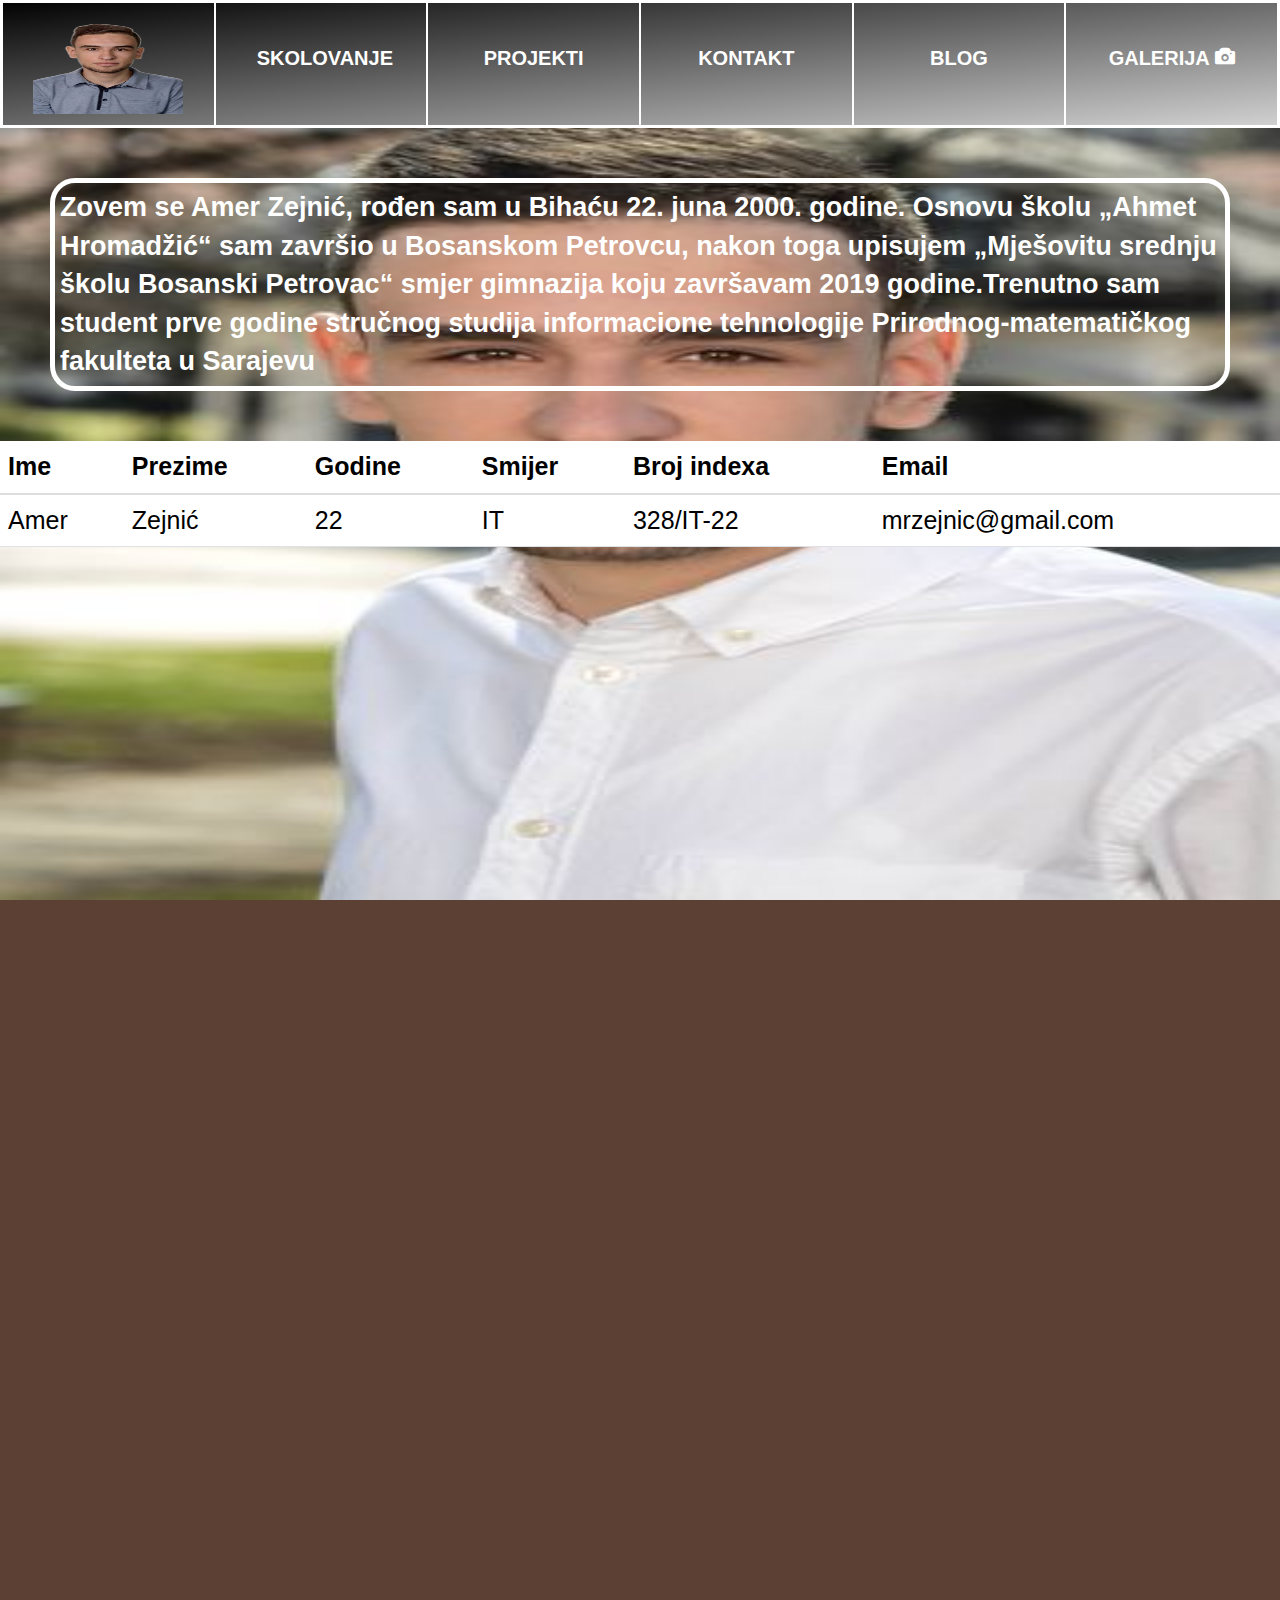
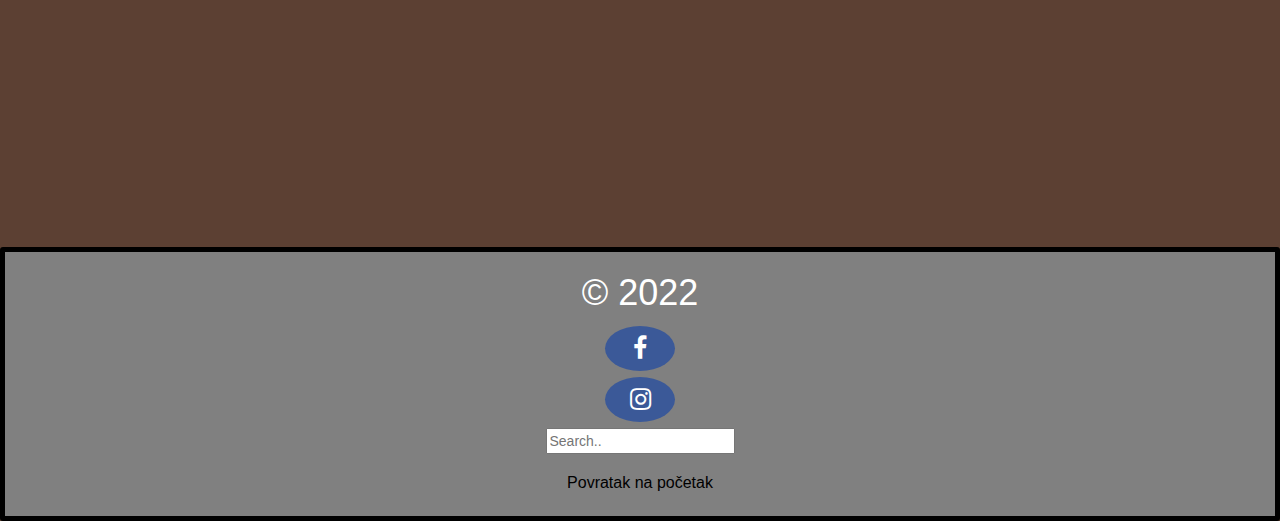
<file: portofolio1/biografija.html>
<!DOCTYPE html>
<html>
<head>
  <meta charset="utf-8">
  <meta name="viewport" content="width=device-width, initial-scale=1">
  <title>Amer Zejnić</title>
<link href="https://cdn.jsdelivr.net/npm/bootstrap@5.2.3/dist/css/bootstrap.min.css" rel="stylesheet">
  <script src="https://cdn.jsdelivr.net/npm/bootstrap@5.2.3/dist/js/bootstrap.bundle.min.js"></script>
   <link rel="stylesheet" href="https://cdnjs.cloudflare.com/ajax/libs/font-awesome/4.7.0/css/font-awesome.min.css">
   <link rel="stylesheet" href="https://maxcdn.bootstrapcdn.com/bootstrap/3.4.0/css/bootstrap.min.css">
   
    
<link rel="stylesheet" type="text/css" href="style1.css">
  <link rel="icon" href="logo.png">
</head>
<header id="pv">
  <div class="container-fluid mt-0 navig">
  <div class="row">
    <div class="col-sm-2 p-3 prvi ">
       <a href="index1.html"><img src="amerbz.png" alt="Amer Zejnic"style="width:150px;" height="100px"></a>
    </div>

    <div class="col-sm-2 p-3 drugi ">
    <a href="skolovanje.html"><p><b>SKOLOVANJE</b></p></a>
    </div>

    <div class="col-sm-2 p-3  treci">
<a href="projekti.html"><p><b>PROJEKTI</b></p></a>
    </div>

    <div class="col-sm-2 p-3 cetvrti ">
<a href="kontakt.html"><p><b>KONTAKT</b></p></a>
    </div>

    <div class="col-sm-2 p-3 peti ">
<a href="blog.html"><p><b>BLOG</b></p></a>
    </div>

    <div class="col-sm-2 p-3 sesti ">
<a href="galerija.html"><p><b>GALERIJA  <span class="glyphicon glyphicon-camera"></span></b></p></a>
    </div>
  </div>
</div>
</header>
<body class="biografija">
<div class=" sadrzaj">
  Zovem se Amer Zejnić, rođen sam u Bihaću 22. juna 2000. godine. Osnovu školu „Ahmet Hromadžić“ sam završio u Bosanskom Petrovcu, nakon toga upisujem „Mješovitu srednju školu Bosanski Petrovac“ smjer gimnazija koju završavam 2019 godine.Trenutno sam student prve godine stručnog studija informacione tehnologije Prirodnog-matematičkog fakulteta u Sarajevu
</div>
<div class="table-responsive">          
  <table class="table">
    <thead>
      <tr>
        <th>Ime</th>
        <th>Prezime</th>
        <th>Godine</th>
        <th>Smijer</th>
        <th>Broj indexa</th>
        <th>Email</th>
      </tr>
    </thead>
    <tbody>
      <tr>
        <td>Amer</td>
        <td>Zejnić</td>
        <td>22</td>
        <td>IT</td>
        <td>328/IT-22</td>
        <td>mrzejnic@gmail.com</td>
      </tr>
    </tbody>
  </table>
  </div>




<footer class="biofoooter">
  <p><h1>&copy 2022</h1></p>
<div class="row-sm-2"><a href="https://www.facebook.com/amer.zejnic" class="fa fa-facebook"></a></div>
<div class="row-sm-2"><a href="https://www.instagram.com/zejnic_amer" class="fa fa-instagram"></a></div>
<div class="row-sm-2"><input type="text" placeholder="Search.."></div>
<button class="btn success"> <p> <a href="#pv">Povratak na početak</a></p></button> 
</footer>



</body>
</html>
</file>
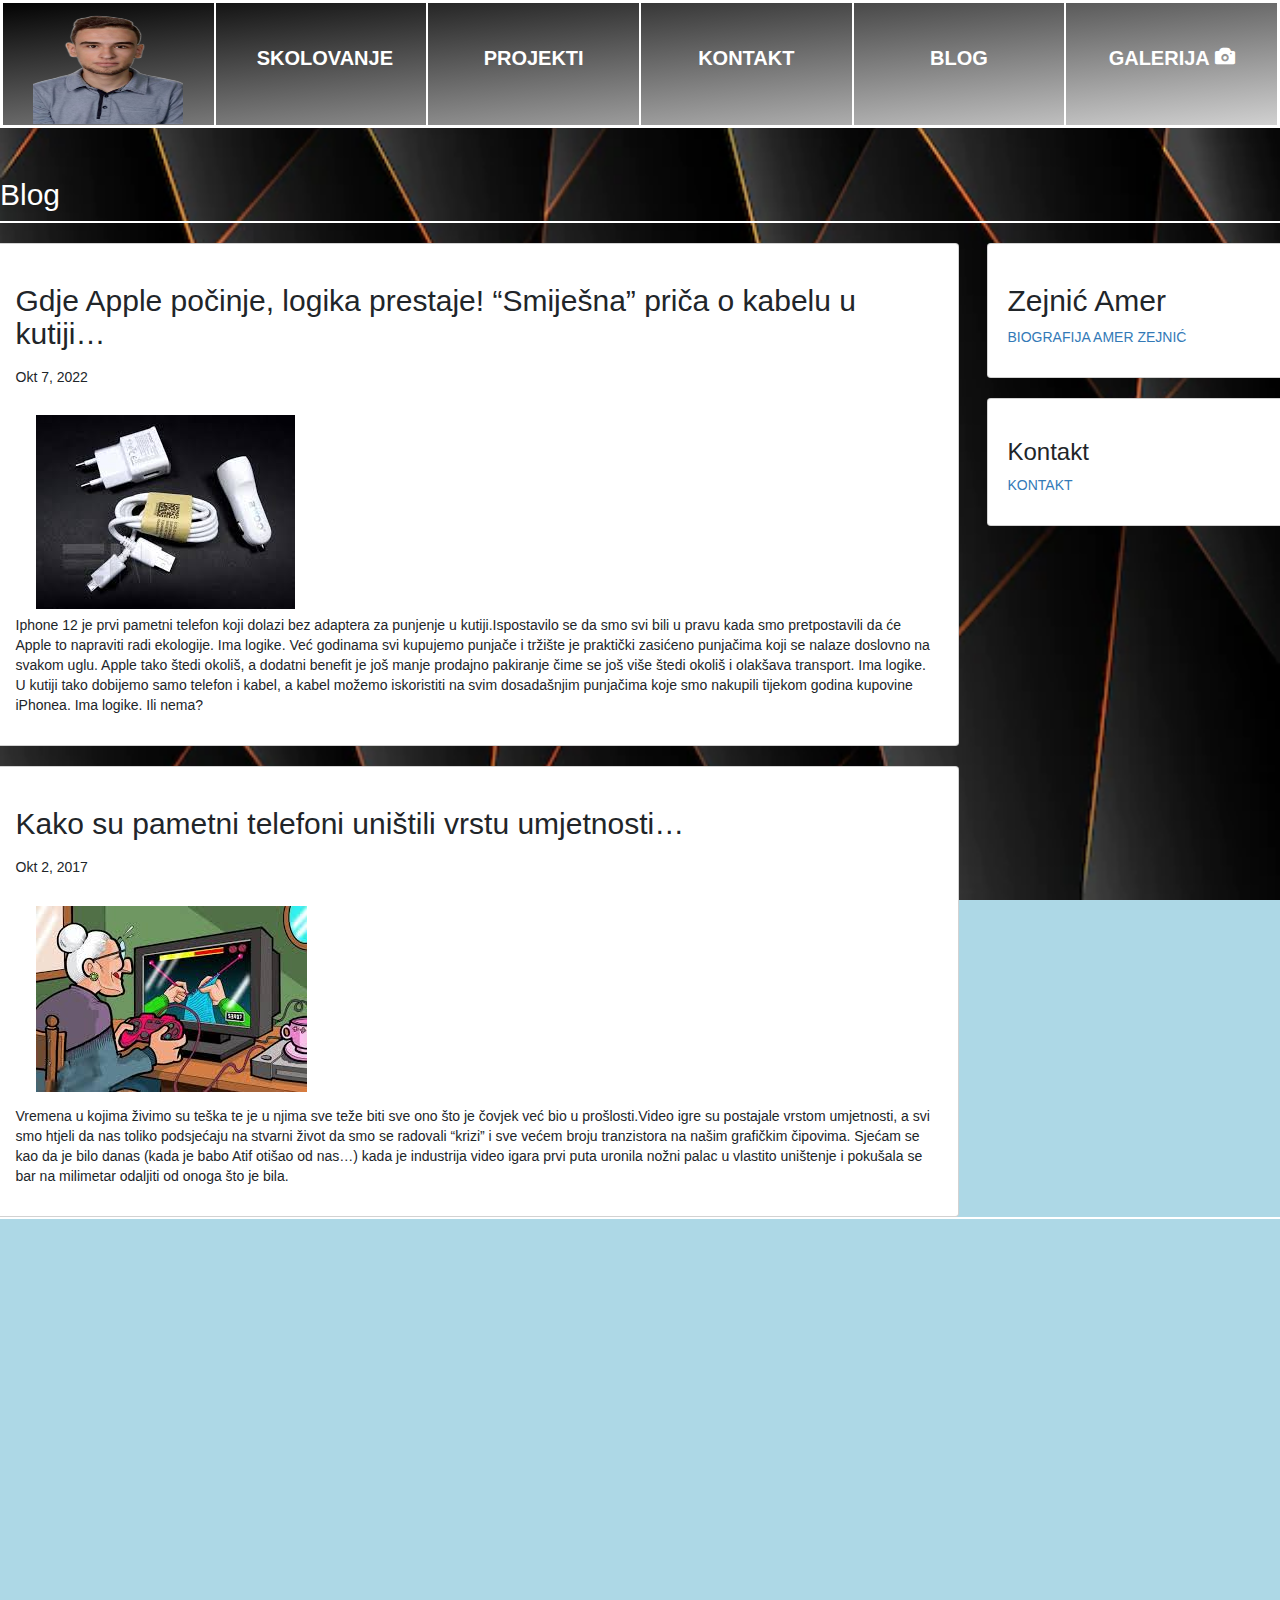
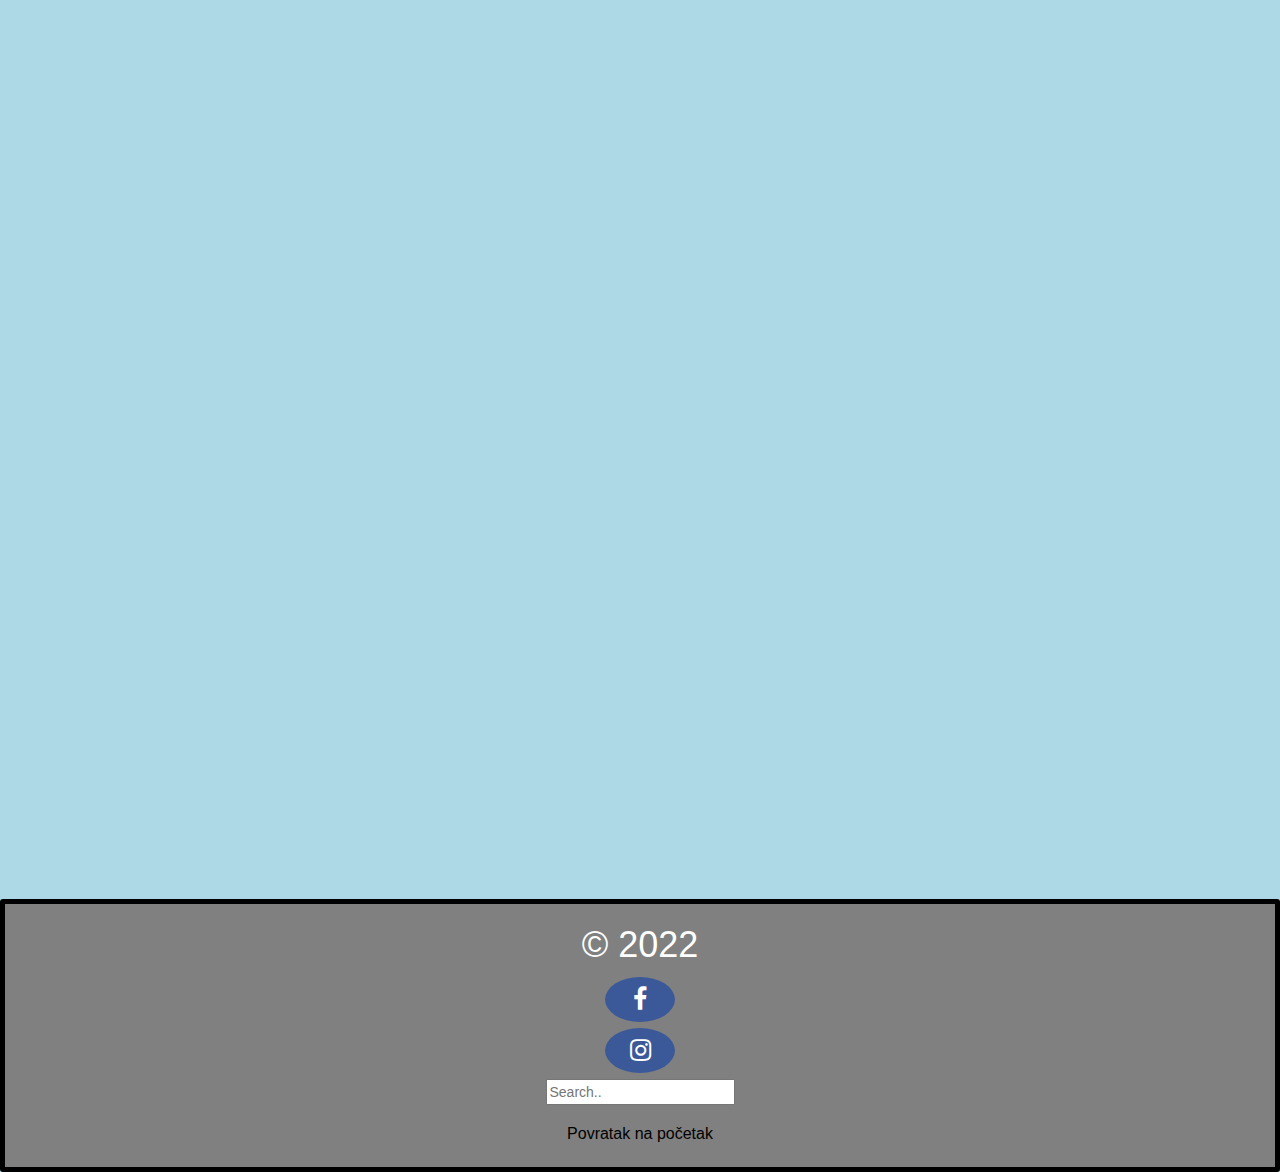
<file: portofolio1/blog.html>
<!DOCTYPE html>
<html>
<head>
	<meta charset="utf-8">
	<meta name="viewport" content="width=device-width, initial-scale=1">
	<title>Amer Zejnić</title>
<link href="https://cdn.jsdelivr.net/npm/bootstrap@5.2.3/dist/css/bootstrap.min.css" rel="stylesheet">
  <script src="https://cdn.jsdelivr.net/npm/bootstrap@5.2.3/dist/js/bootstrap.bundle.min.js"></script>
   <link rel="stylesheet" href="https://cdnjs.cloudflare.com/ajax/libs/font-awesome/4.7.0/css/font-awesome.min.css">
   <link rel="stylesheet" href="https://maxcdn.bootstrapcdn.com/bootstrap/3.4.0/css/bootstrap.min.css">
   
    
<link rel="stylesheet" type="text/css" href="style1.css">
	<link rel="icon" href="logo.png">
</head>
<header id="pv">
	<div class="container-fluid mt-0 navig">
  <div class="row">
    <div class="col-sm-2  prvi ">
    	 <a href="index1.html"><img src="amerbz.png" alt="Amer Zejnic"style="width:150px;" height="120px" ></a>
    </div>

    <div class="col-sm-2 p-3 drugi ">
    <a href="skolovanje.html"><p><b>SKOLOVANJE</b></p></a>
    </div>

    <div class="col-sm-2 p-3  treci">
<a href="projekti.html"><p><b>PROJEKTI</b></p></a>
    </div>

    <div class="col-sm-2 p-3 cetvrti ">
<a href="kontakt.html"><p><b>KONTAKT</b></p></a>
    </div>

    <div class="col-sm-2 p-3 peti ">
<a href="blog.html"><p><b>BLOG</b></p></a>
    </div>

    <div class="col-sm-2 p-3 sesti ">
<a href="galerija.html"><p><b>GALERIJA  <span class="glyphicon glyphicon-camera"></span></b></p></a>
    </div>
  </div>
</div>
</header>
<body class="pozadina">
    
<div class="header naslova">
  <h2>Blog </h2>
</div>

<div class="row">
  <div class="leftcolumn">
    <div class="card">
      <h2>Gdje Apple počinje, logika prestaje! “Smiješna” priča o kabelu u kutiji…</h2>
      <h5> Okt 7, 2022</h5>
      <div class="fakeimg" style="height:200px;"><img src="punjac.jpg"></div>
      
      <p>Iphone 12 je prvi pametni telefon koji dolazi bez adaptera za punjenje u kutiji.Ispostavilo se da smo svi bili u pravu kada smo pretpostavili da će Apple to napraviti radi ekologije. Ima logike. Već godinama svi kupujemo punjače i tržište je praktički zasićeno punjačima koji se nalaze doslovno na svakom uglu. Apple tako štedi okoliš, a dodatni benefit je još manje prodajno pakiranje čime se još više štedi okoliš i olakšava transport. Ima logike.
U kutiji tako dobijemo samo telefon i kabel, a kabel možemo iskoristiti na svim dosadašnjim punjačima koje smo nakupili tijekom godina kupovine iPhonea. Ima logike. Ili nema? </p>
    </div>
    <div class="card">
      <h2>Kako su pametni telefoni uništili vrstu umjetnosti…</h2>
      <h5> Okt 2, 2017</h5>
      <div class="fakeimg" style="height:200px;"><img src="drslika.jpg"></div>
      <p>Vremena u kojima živimo su teška te je u njima sve teže biti sve ono što je čovjek već bio u prošlosti.Video igre su postajale vrstom umjetnosti, a svi smo htjeli da nas toliko podsjećaju na stvarni život da smo se radovali “krizi” i sve većem broju tranzistora na našim grafičkim čipovima. Sjećam se kao da je bilo danas (kada je babo Atif otišao od nas…) kada je industrija video igara prvi puta uronila nožni palac u vlastito uništenje i pokušala se bar na milimetar odaljiti od onoga što je bila.</p>
    </div>
  </div>
   <article class="rightcolumn">
    <div class="card">
      <h2>Zejnić Amer</h2>
      <a href="biografija.html"><p  >BIOGRAFIJA AMER ZEJNIĆ</p></a>
    </div>
   
    <div class="card">
      <h3>Kontakt</h3>
       <a href="kontakt.html"><p  >KONTAKT</p></a>
    </div>
  </div>
</article>








<footer class="biofoooter">
  <p><h1>&copy 2022</h1></p>
<div class="row-sm-2"><a href="https://www.facebook.com/amer.zejnic" class="fa fa-facebook"></a></div>
<div class="row-sm-2"><a href="https://www.instagram.com/zejnic_amer" class="fa fa-instagram"></a></div>
<div class="row-sm-2"><input type="text" placeholder="Search.."></div>
<button class="btn success"> <p> <a href="#pv">Povratak na početak</a></p></button> 
</footer>



</body>
</html>
</file>
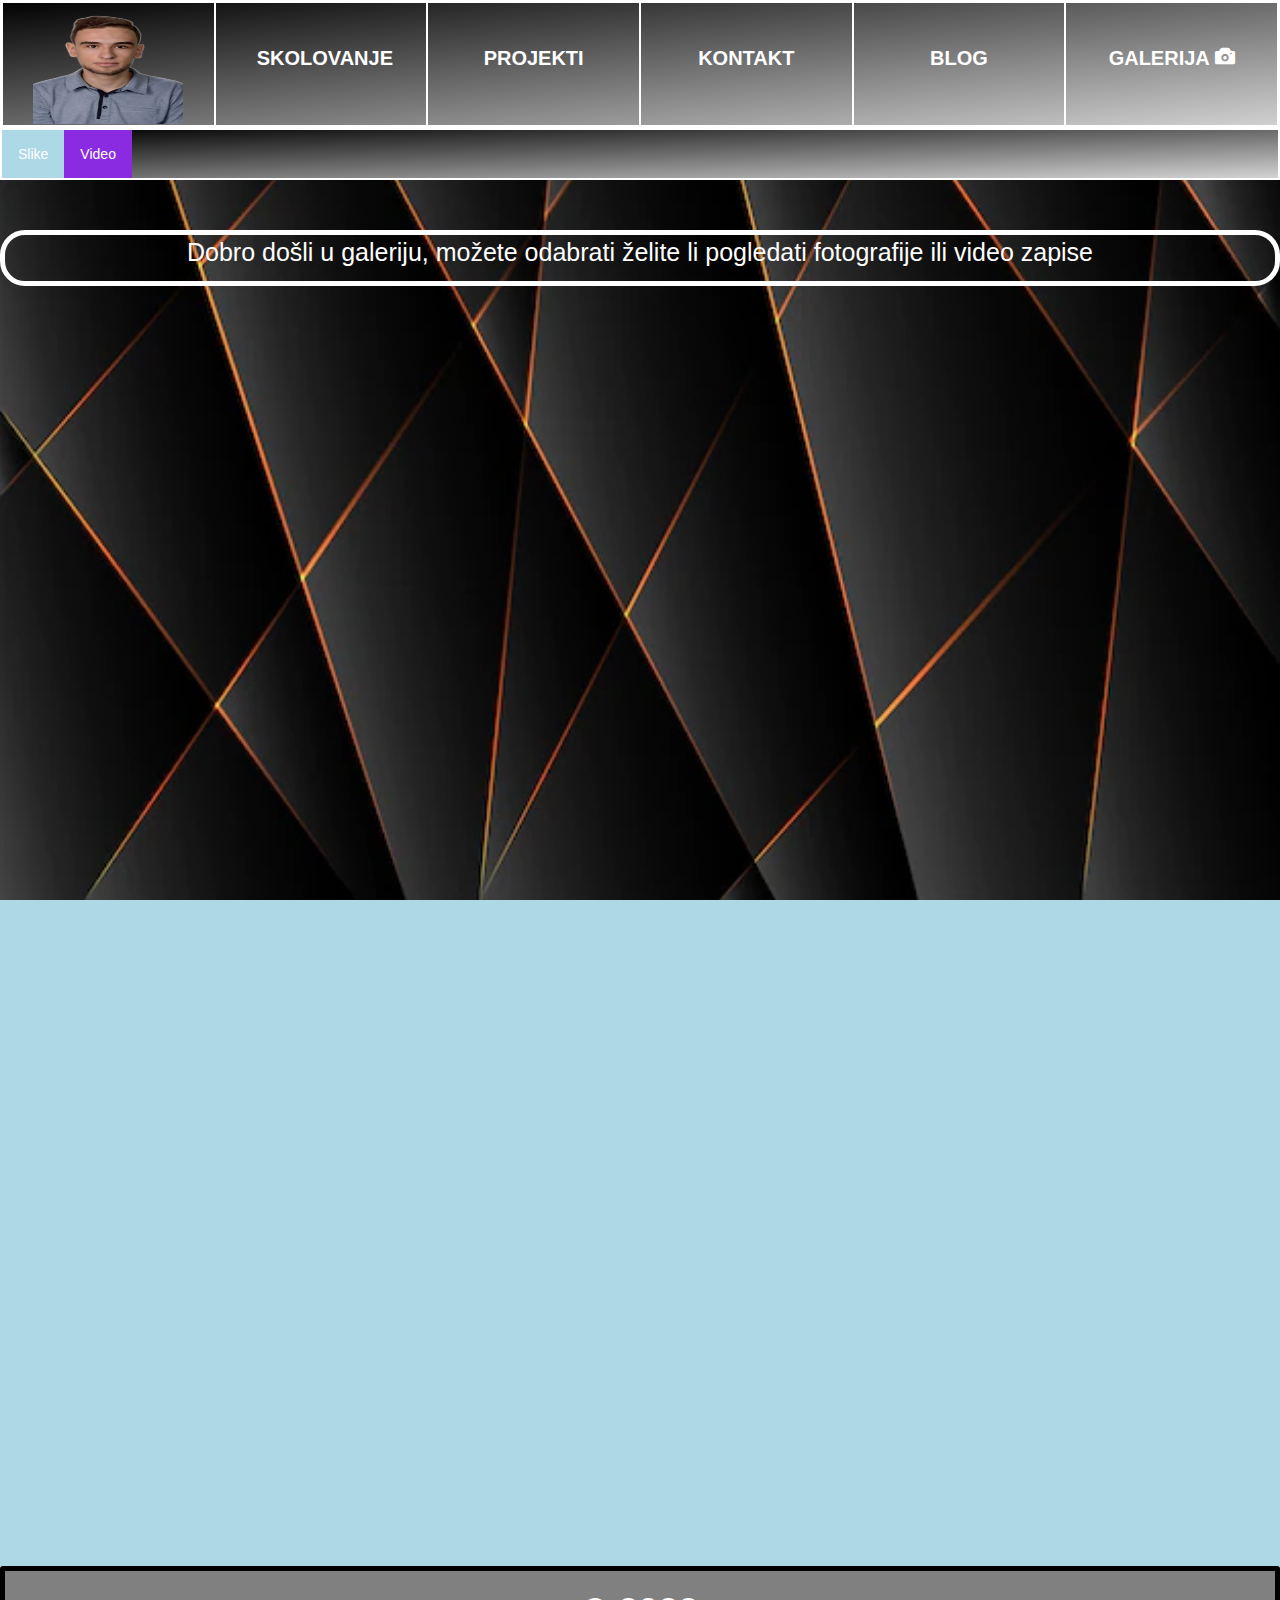
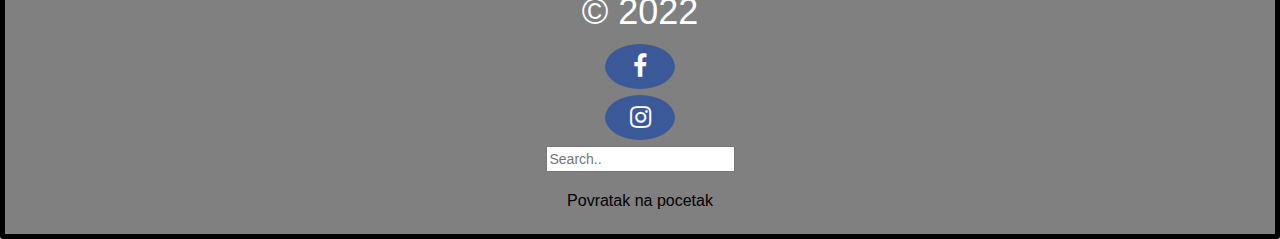
<file: portofolio1/galerija.html>
<!DOCTYPE html>
<html>
<head>
	<meta charset="utf-8">
	<meta name="viewport" content="width=device-width, initial-scale=1">
	<title>Amer Zejnić</title>
<link href="https://cdn.jsdelivr.net/npm/bootstrap@5.2.3/dist/css/bootstrap.min.css" rel="stylesheet">
  <script src="https://cdn.jsdelivr.net/npm/bootstrap@5.2.3/dist/js/bootstrap.bundle.min.js"></script>
   <link rel="stylesheet" href="https://cdnjs.cloudflare.com/ajax/libs/font-awesome/4.7.0/css/font-awesome.min.css">
   <link rel="stylesheet" href="https://maxcdn.bootstrapcdn.com/bootstrap/3.4.0/css/bootstrap.min.css">
   
    
<link rel="stylesheet" type="text/css" href="style2.css">
	<link rel="icon" href="logo.png">
</head>
<header id="pv">
	<div class="container-fluid mt-0 navig">
  <div class="row">
    <div class="col-sm-2  prvi ">
    	 <a href="index1.html"><img src="amerbz.png" alt="Amer Zejnic"style="width:150px;" height="120px" ></a>
    </div>

    <div class="col-sm-2 p-3 drugi ">
    <a href="skolovanje.html"><p><b>SKOLOVANJE</b></p></a>
    </div>

    <div class="col-sm-2 p-3  treci">
<a href="projekti.html"><p><b>PROJEKTI</b></p></a>
    </div>

    <div class="col-sm-2 p-3 cetvrti ">
<a href="kontakt.html"><p><b>KONTAKT</b></p></a>
    </div>

    <div class="col-sm-2 p-3 peti ">
<a href="blog.html"><p><b>BLOG</b></p></a>
    </div>

    <div class="col-sm-2 p-3 sesti ">
<a href="galerija.html"><p><b>GALERIJA  <span class="glyphicon glyphicon-camera"></span></b></p></a>
    </div>
  </div>
</div>
</header>
<body class="pozadina">
    

<ul>
  <li><a class="active" href="slike.html">Slike</a></li>
  <li><a class="activee"   href="video.html">Video</a></li>
 
</ul>


<div class=" tema2">
    

<p>Dobro došli u galeriju, možete odabrati želite li pogledati fotografije ili video zapise</p>

 
 

</div>







<footer class="biofoooter">
  <p><h1>&copy 2022</h1></p>
<div class="row-sm-2"><a href="https://www.facebook.com/amer.zejnic" class="fa fa-facebook"></a></div>
<div class="row-sm-2"><a href="https://www.instagram.com/zejnic_amer" class="fa fa-instagram"></a></div>
<div class="row-sm-2"><input type="text" placeholder="Search.."></div>
<button class="btn success"> <p> <a href="#pv">Povratak na pocetak</a></p></button>    

 </div>
</footer>



</body>
</html>
</file>
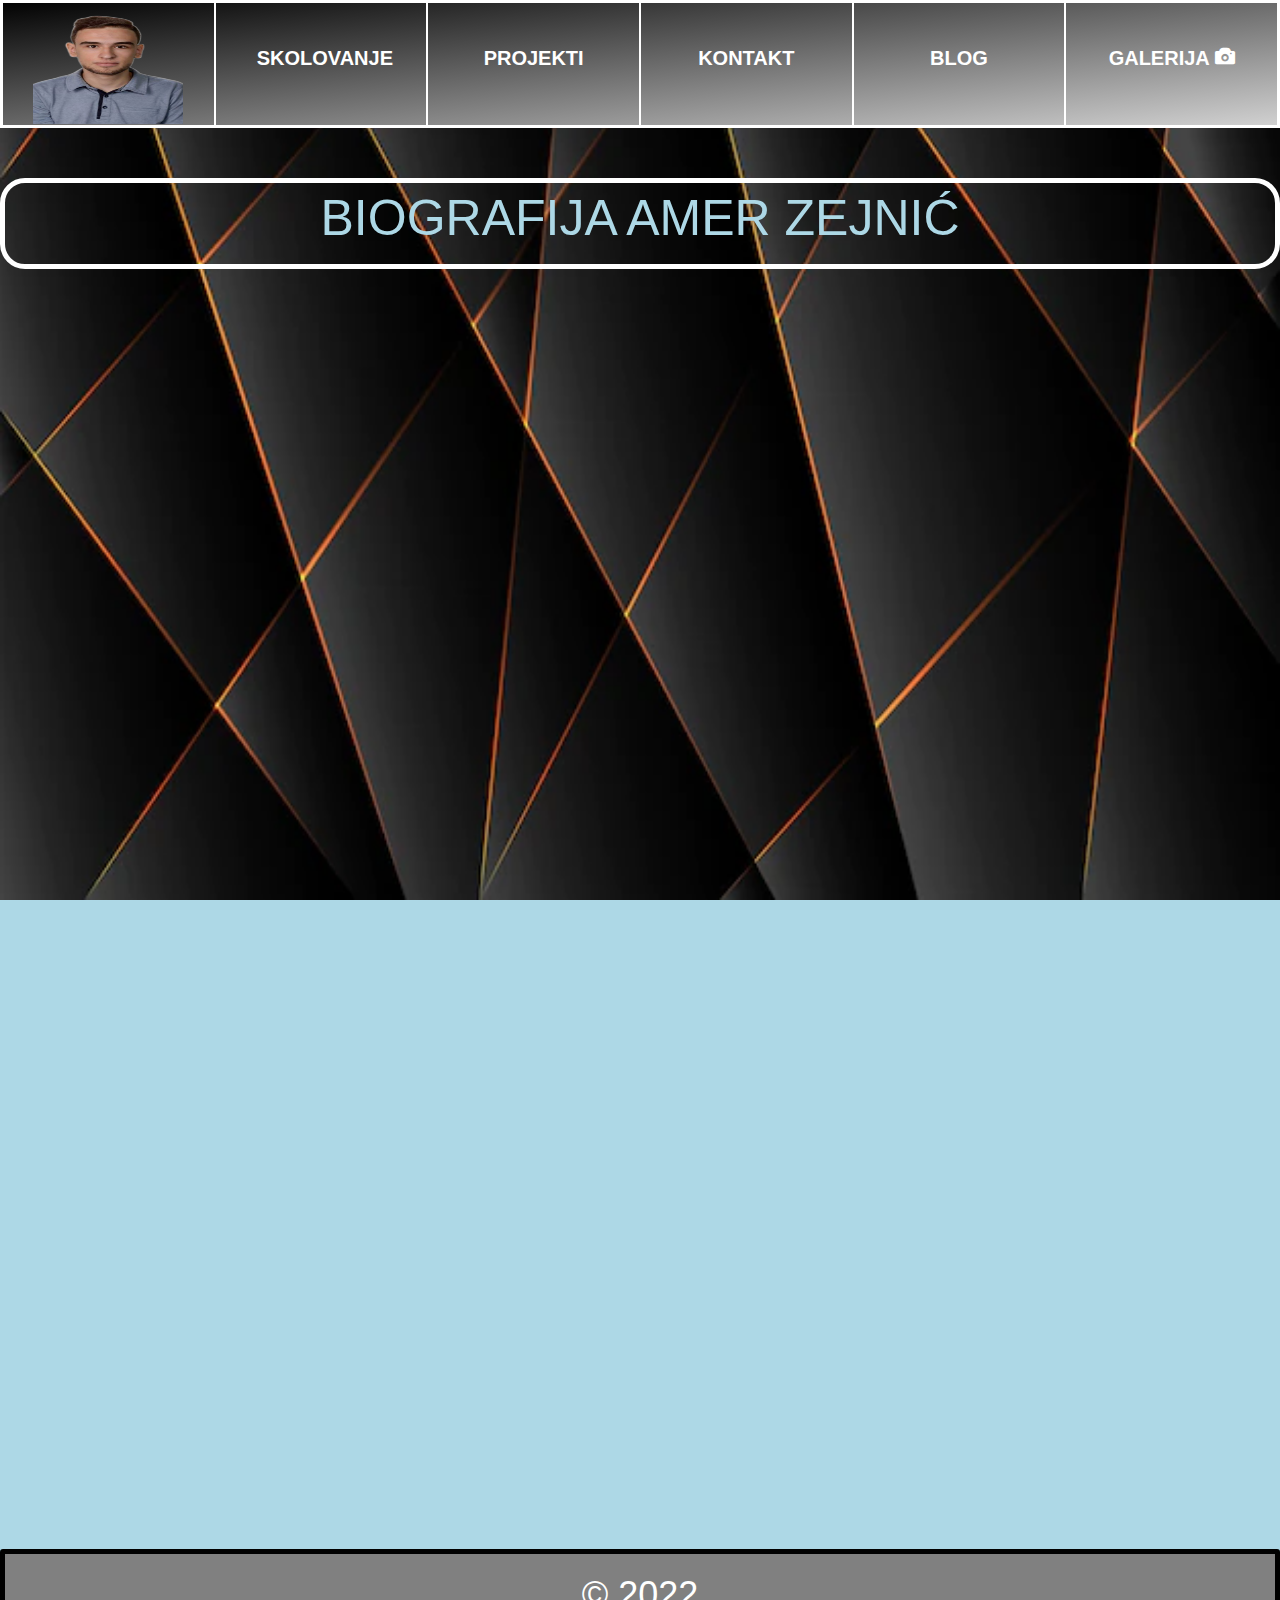
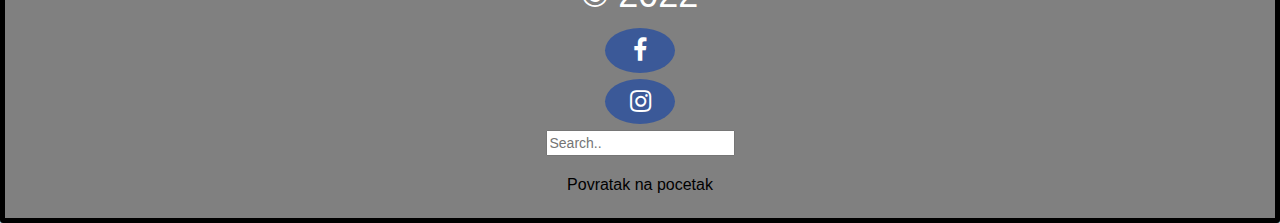
<file: portofolio1/index1.html>
<!DOCTYPE html>
<html>
<head>
	<meta charset="utf-8">
	<meta name="viewport" content="width=device-width, initial-scale=1">
	<title>Amer Zejnić</title>
<link href="https://cdn.jsdelivr.net/npm/bootstrap@5.2.3/dist/css/bootstrap.min.css" rel="stylesheet">
  <script src="https://cdn.jsdelivr.net/npm/bootstrap@5.2.3/dist/js/bootstrap.bundle.min.js"></script>
   <link rel="stylesheet" href="https://cdnjs.cloudflare.com/ajax/libs/font-awesome/4.7.0/css/font-awesome.min.css">
   <link rel="stylesheet" href="https://maxcdn.bootstrapcdn.com/bootstrap/3.4.0/css/bootstrap.min.css">
   
    
<link rel="stylesheet" type="text/css" href="style1.css">
	<link rel="icon" href="logo.png">
</head>
<header id="pv">
	<div class="container-fluid mt-0 navig">
  <div class="row">
    <div class="col-sm-2  prvi ">
    	 <a href="index1.html"><img src="amerbz.png" alt="Amer Zejnic"style="width:150px;" height="120px" ></a>
    </div>

    <div class="col-sm-2 p-3 drugi ">
    <a href="skolovanje.html"><p><b>SKOLOVANJE</b></p></a>
    </div>

    <div class="col-sm-2 p-3  treci">
<a href="projekti.html"><p><b>PROJEKTI</b></p></a>
    </div>

    <div class="col-sm-2 p-3 cetvrti ">
<a href="kontakt.html"><p><b>KONTAKT</b></p></a>
    </div>

    <div class="col-sm-2 p-3 peti ">
<a href="blog.html"><p><b>BLOG</b></p></a>
    </div>

    <div class="col-sm-2 p-3 sesti ">
<a href="galerija.html"><p><b>GALERIJA  <span class="glyphicon glyphicon-camera"></span></b></p></a>
    </div>
  </div>
</div>
</header>
<body class="pozadina">
    
<div class=" tema">
	

<a href="biografija.html"><p id="naslov" >BIOGRAFIJA AMER ZEJNIĆ</p></a>
 
 <div class="d-sm-none"><p>Sadrzaj je namjenjen za prikaz na velikom ekranu</p></div>

</div>

<footer class="biofoooter">
  <p><h1>&copy 2022</h1></p>
<div class="row-sm-2"><a href="https://www.facebook.com/amer.zejnic" class="fa fa-facebook"></a></div>
<div class="row-sm-2"><a href="https://www.instagram.com/zejnic_amer" class="fa fa-instagram"></a></div>
<div class="row-sm-2"><input type="text" placeholder="Search.."></div>
<button class="btn success"> <p> <a href="#pv">Povratak na pocetak</a></p></button>    

 </div>
</footer>



</body>
</html>
</file>
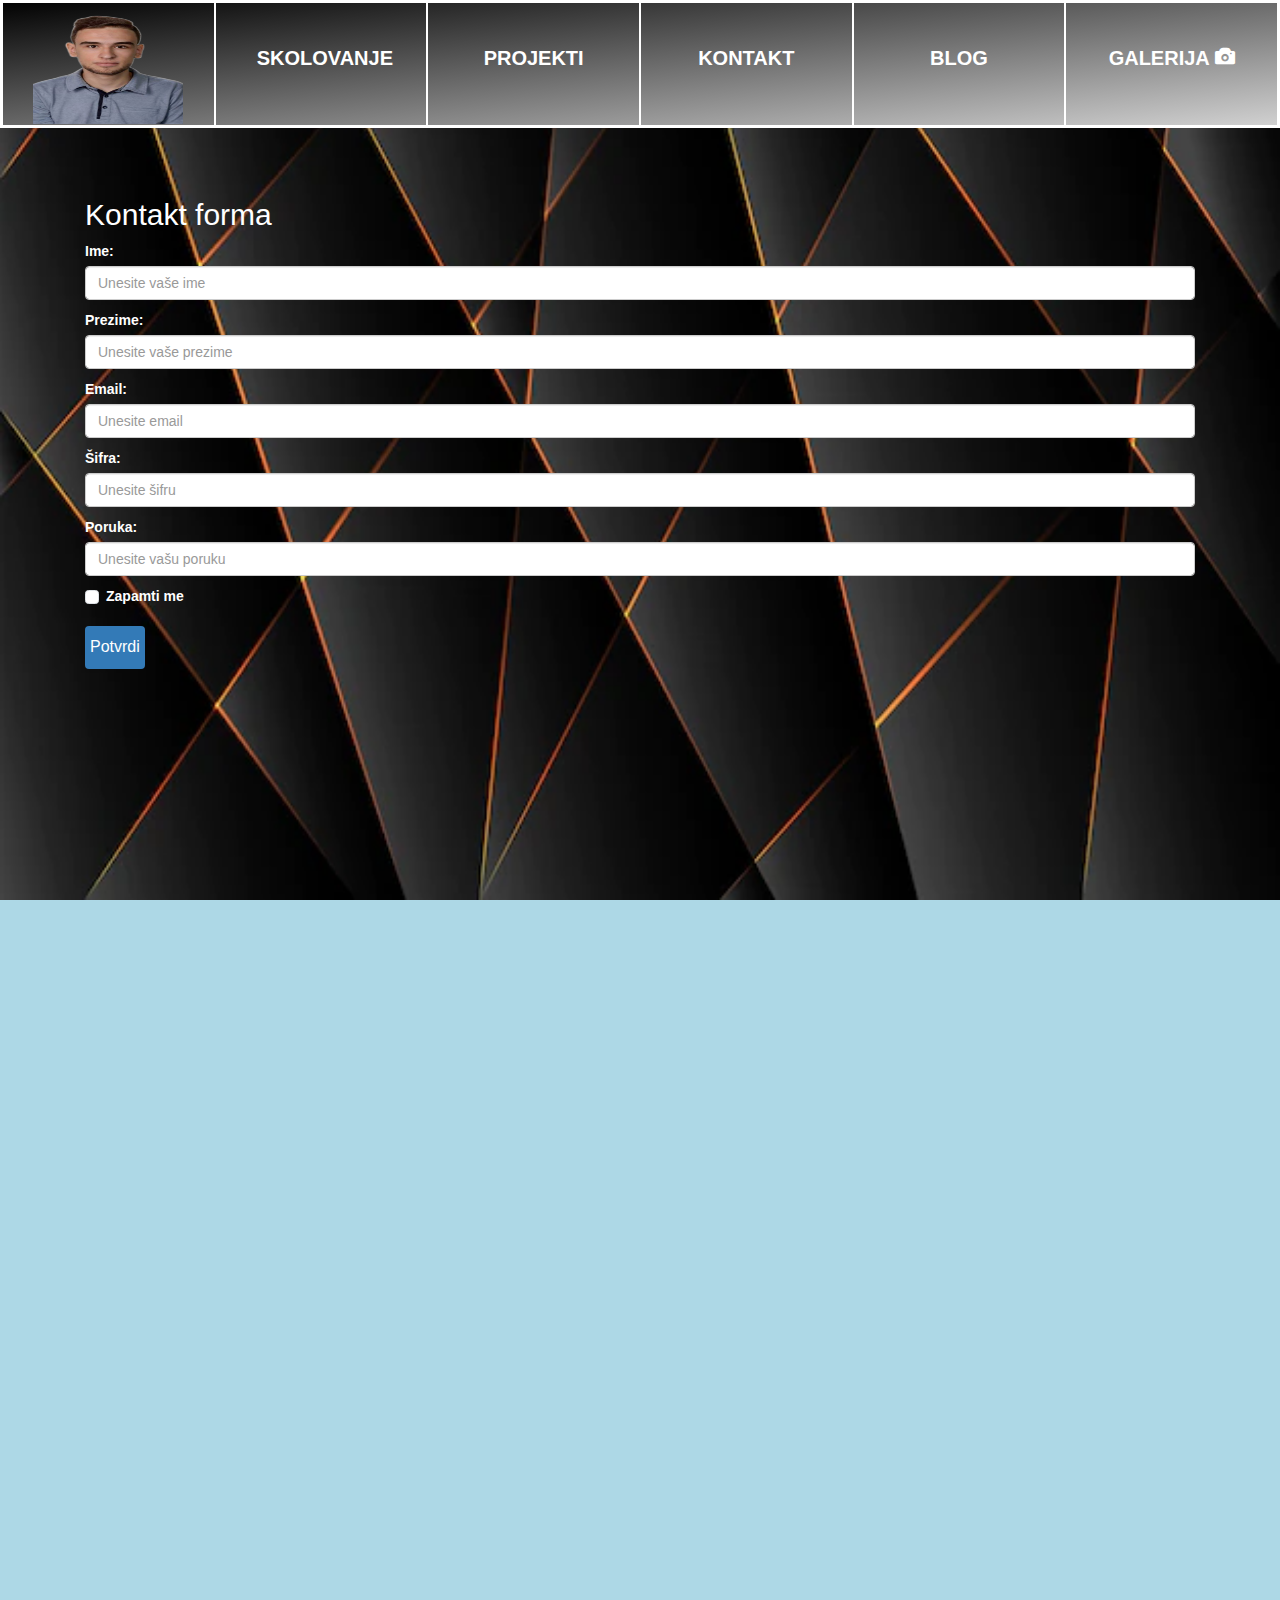
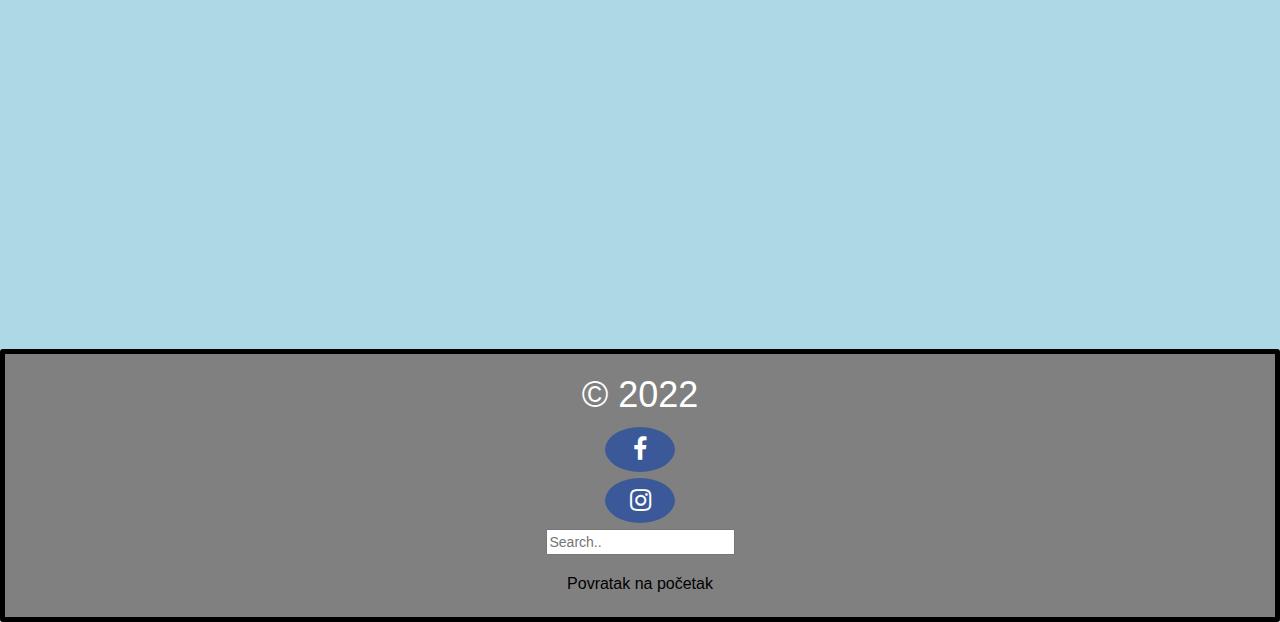
<file: portofolio1/kontakt.html>
<!DOCTYPE html>
<html>
<head>
	<meta charset="utf-8">
	<meta name="viewport" content="width=device-width, initial-scale=1">
	<title>Amer Zejnić</title>
<link href="https://cdn.jsdelivr.net/npm/bootstrap@5.2.3/dist/css/bootstrap.min.css" rel="stylesheet">
  <script src="https://cdn.jsdelivr.net/npm/bootstrap@5.2.3/dist/js/bootstrap.bundle.min.js"></script>
   <link rel="stylesheet" href="https://cdnjs.cloudflare.com/ajax/libs/font-awesome/4.7.0/css/font-awesome.min.css">
   <link rel="stylesheet" href="https://maxcdn.bootstrapcdn.com/bootstrap/3.4.0/css/bootstrap.min.css">
   
    
<link rel="stylesheet" type="text/css" href="style1.css">
	<link rel="icon" href="logo.png">
</head>
<header id="pv">
	<div class="container-fluid mt-0 navig">
  <div class="row">
    <div class="col-sm-2  prvi ">
    	 <a href="index1.html"><img src="amerbz.png" alt="Amer Zejnic"style="width:150px;" height="120px" ></a>
    </div>

    <div class="col-sm-2 p-3 drugi ">
    <a href="skolovanje.html"><p><b>SKOLOVANJE</b></p></a>
    </div>

    <div class="col-sm-2 p-3  treci">
<a href="projekti.html"><p><b>PROJEKTI</b></p></a>
    </div>

    <div class="col-sm-2 p-3 cetvrti ">
<a href="kontakt.html"><p><b>KONTAKT</b></p></a>
    </div>

    <div class="col-sm-2 p-3 peti ">
<a href="blog.html"><p><b>BLOG</b></p></a>
    </div>

    <div class="col-sm-2 p-3 sesti ">
<a href="galerija.html"><p><b>GALERIJA  <span class="glyphicon glyphicon-camera"></span></b></p></a>
    </div>
  </div>
</div>
</header>
<body class="pozadina">

<div class="container mt-3 kontakt">
  <h2>Kontakt forma</h2>
  <div class="mb-3 mt-3">
      <label for="Ime">Ime:</label>
      <input type="text" class="form-control" id="ime" placeholder="Unesite vaše ime" name="ime">
    </div>
    <div class="mb-3 mt-3">
      <label for="Prezime">Prezime:</label>
      <input type="text" class="form-control" id="prezime" placeholder="Unesite vaše prezime" name="prezime">
    </div>
    <div class="mb-3 mt-3">
      <label for="email">Email:</label>
      <input type="email" class="form-control" id="email" placeholder="Unesite email" name="email">
    </div>
    <div class="mb-3">
      <label for="pwd">Šifra:</label>
      <input type="password" class="form-control" id="pwd" placeholder="Unesite šifru" name="pswd">
    </div>
    <div class="mb-3">
      <label for="por">Poruka:</label>
      <input type="text" class="form-control" id="por" placeholder="Unesite vašu poruku" name="por">
    </div>
    <div class="form-check mb-3">
      <label class="form-check-label">
        <input class="form-check-input" type="checkbox" name="obavijesti"> Zapamti me
      </label>
    </div>
    <button type="submit" class="btn btn-primary">Potvrdi</button>
</div>




<footer class="biofoooter">
  <p><h1>&copy 2022</h1></p>
<div class="row-sm-2"><a href="https://www.facebook.com/amer.zejnic" class="fa fa-facebook"></a></div>
<div class="row-sm-2"><a href="https://www.instagram.com/zejnic_amer" class="fa fa-instagram"></a></div>
<div class="row-sm-2"><input type="text" placeholder="Search.."></div>
<button class="btn success"> <p> <a href="#pv">Povratak na početak</a></p></button> 
</footer>



</body>
</html>
</file>
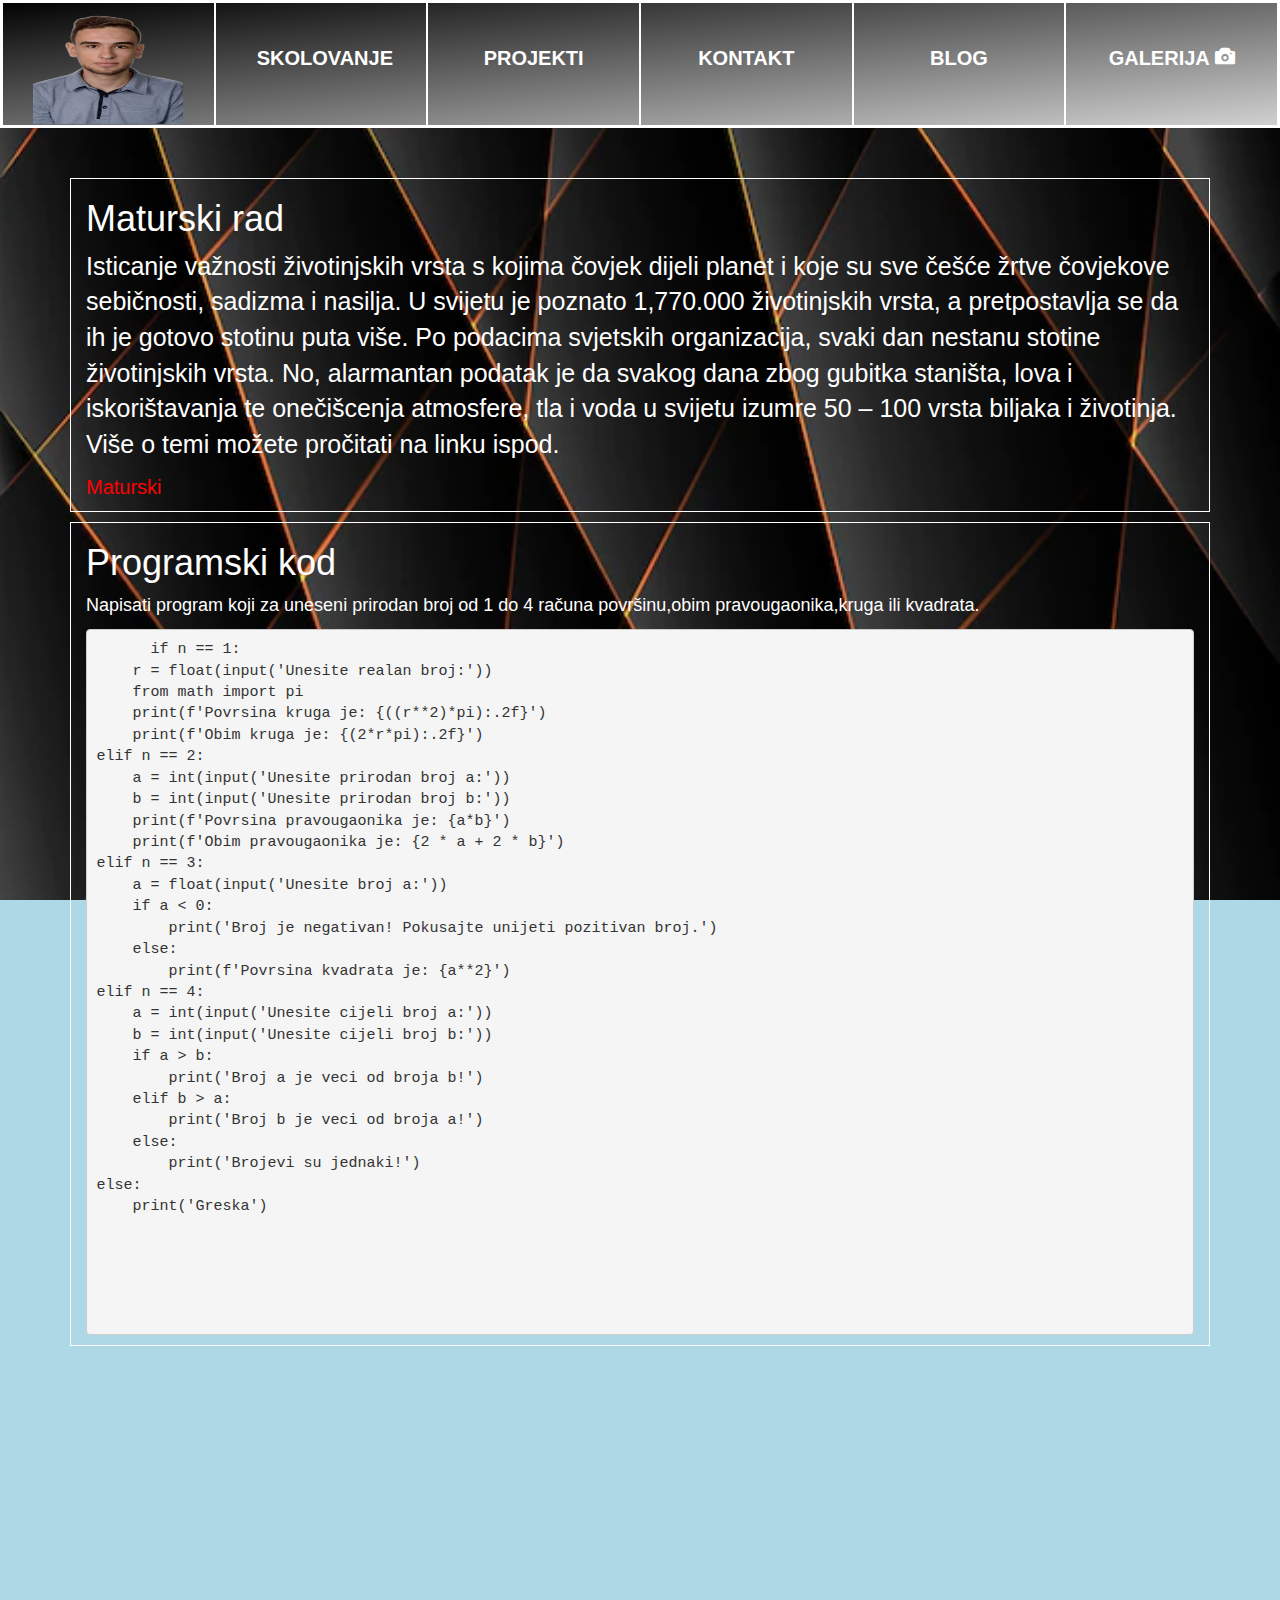
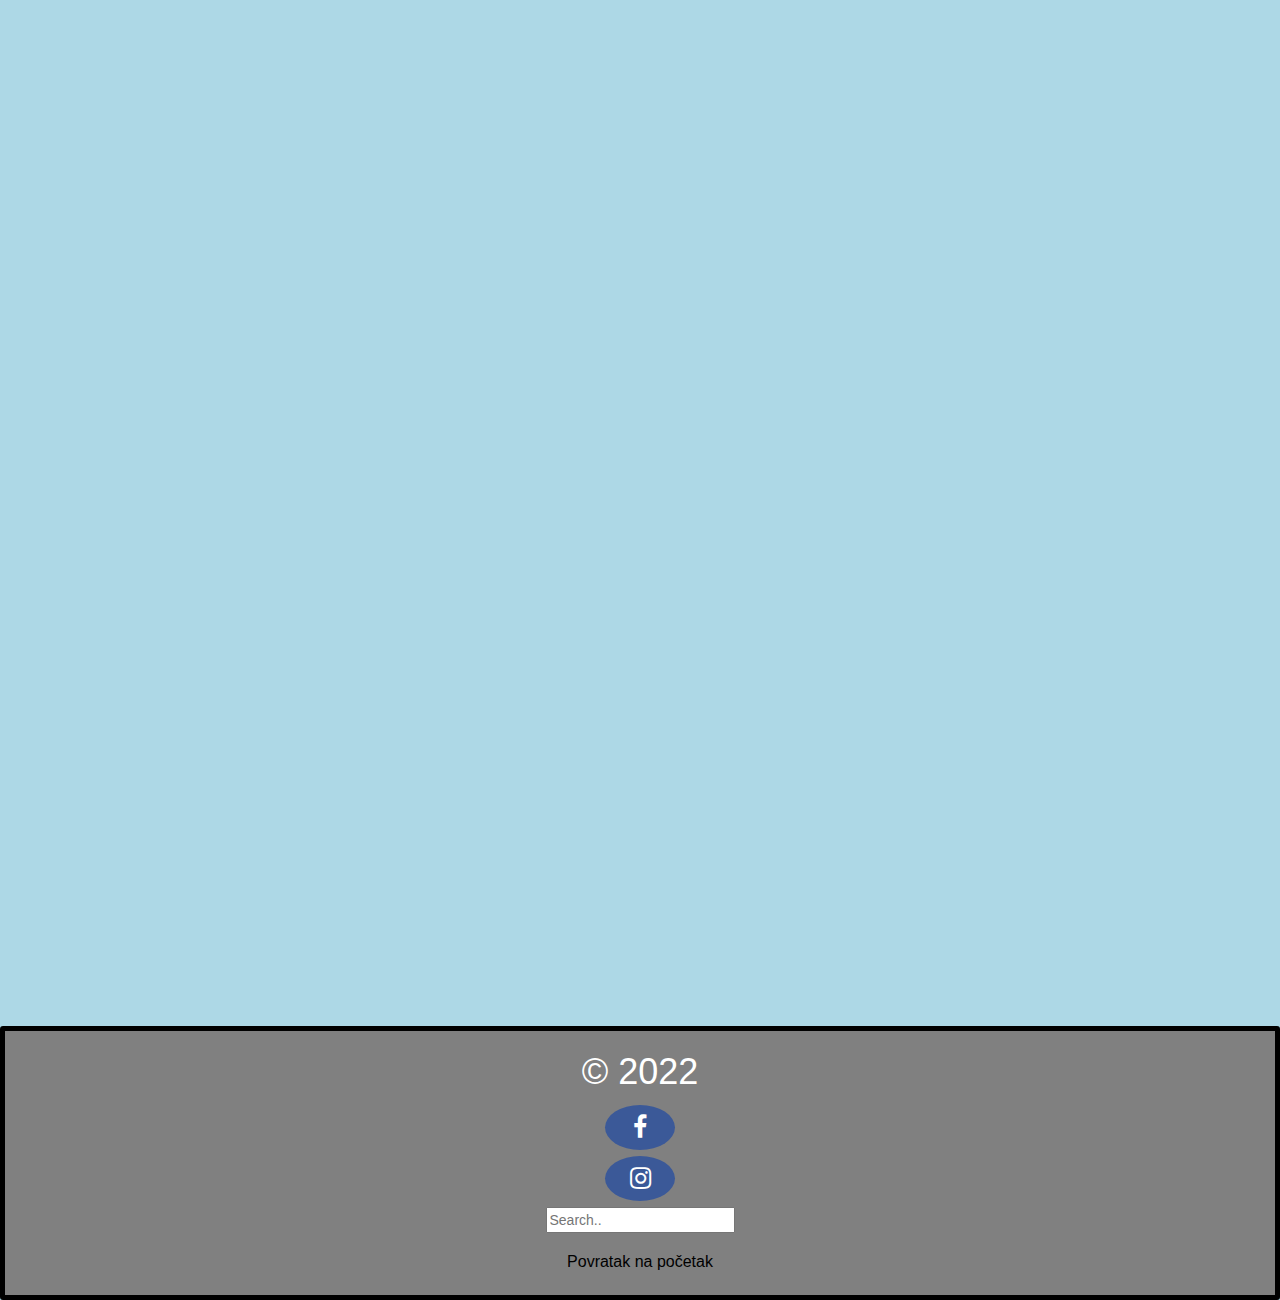
<file: portofolio1/projekti.html>
<!DOCTYPE html>
<html>
<head>
	<meta charset="utf-8">
	<meta name="viewport" content="width=device-width, initial-scale=1">
	<title>Amer Zejnić</title>
<link href="https://cdn.jsdelivr.net/npm/bootstrap@5.2.3/dist/css/bootstrap.min.css" rel="stylesheet">
  <script src="https://cdn.jsdelivr.net/npm/bootstrap@5.2.3/dist/js/bootstrap.bundle.min.js"></script>
   <link rel="stylesheet" href="https://cdnjs.cloudflare.com/ajax/libs/font-awesome/4.7.0/css/font-awesome.min.css">
   <link rel="stylesheet" href="https://maxcdn.bootstrapcdn.com/bootstrap/3.4.0/css/bootstrap.min.css">
   
    
<link rel="stylesheet" type="text/css" href="style1.css">
	<link rel="icon" href="logo.png">
</head>
<header id="pv">
	<div class="container-fluid mt-0 navig">
  <div class="row">
    <div class="col-sm-2  prvi ">
    	 <a href="index1.html"><img src="amerbz.png" alt="Amer Zejnic"style="width:150px;" height="120px" ></a>
    </div>

    <div class="col-sm-2 p-3 drugi ">
    <a href="skolovanje.html"><p><b>SKOLOVANJE</b></p></a>
    </div>

    <div class="col-sm-2 p-3  treci">
<a href="projekti.html"><p><b>PROJEKTI</b></p></a>
    </div>

    <div class="col-sm-2 p-3 cetvrti ">
<a href="kontakt.html"><p><b>KONTAKT</b></p></a>
    </div>

    <div class="col-sm-2 p-3 peti ">
<a href="blog.html"><p><b>BLOG</b></p></a>
    </div>

    <div class="col-sm-2 p-3 sesti ">
<a href="galerija.html"><p><b>GALERIJA  <span class="glyphicon glyphicon-camera"></span></b></p></a>
    </div>
  </div>
</div>
</header>
<body class="pozadina">
    
<div class="container mt-3 mat">
  <h1>Maturski rad</h1>
  <p class="octex" id="os">Isticanje važnosti životinjskih vrsta s kojima čovjek dijeli planet i koje su sve češće žrtve čovjekove sebičnosti, sadizma i nasilja. 
U svijetu je poznato 1,770.000 životinjskih vrsta, a pretpostavlja se da ih je gotovo stotinu puta više. Po podacima svjetskih organizacija, svaki  dan nestanu stotine životinjskih vrsta.  No, alarmantan podatak je da svakog dana zbog gubitka staništa, lova i iskorištavanja te onečišcenja atmosfere, tla i voda u svijetu izumre 50 – 100 vrsta biljaka i životinja. Više o temi možete pročitati na linku ispod. </p>
  <p class="maturski"><a href="uvz.docx">Maturski</a></p>
</div>

<div class="container mt-3 code">
  <h1>Programski kod</h1>
  <p class="nan">Napisati program koji za uneseni prirodan broj od 1 do 4 računa površinu,obim pravougaonika,kruga ili kvadrata.</p>
  <pre>
      if n == 1:
    r = float(input('Unesite realan broj:'))
    from math import pi
    print(f'Povrsina kruga je: {((r**2)*pi):.2f}')
    print(f'Obim kruga je: {(2*r*pi):.2f}')
elif n == 2:
    a = int(input('Unesite prirodan broj a:'))
    b = int(input('Unesite prirodan broj b:'))
    print(f'Povrsina pravougaonika je: {a*b}')
    print(f'Obim pravougaonika je: {2 * a + 2 * b}')
elif n == 3:
    a = float(input('Unesite broj a:'))
    if a < 0:
        print('Broj je negativan! Pokusajte unijeti pozitivan broj.')
    else:
        print(f'Povrsina kvadrata je: {a**2}')
elif n == 4:
    a = int(input('Unesite cijeli broj a:'))
    b = int(input('Unesite cijeli broj b:'))
    if a > b:
        print('Broj a je veci od broja b!')
    elif b > a:
        print('Broj b je veci od broja a!')
    else:
        print('Brojevi su jednaki!')
else:
    print('Greska')




  </pre>
  
</div>








<footer class="biofoooter">
  <p><h1>&copy 2022</h1></p>
<div class="row-sm-2"><a href="https://www.facebook.com/amer.zejnic" class="fa fa-facebook"></a></div>
<div class="row-sm-2"><a href="https://www.instagram.com/zejnic_amer" class="fa fa-instagram"></a></div>
<div class="row-sm-2"><input type="text" placeholder="Search.."></div>
<button class="btn success"> <p> <a href="#pv">Povratak na početak</a></p></button> 
</footer>



</body>
</html>
</file>
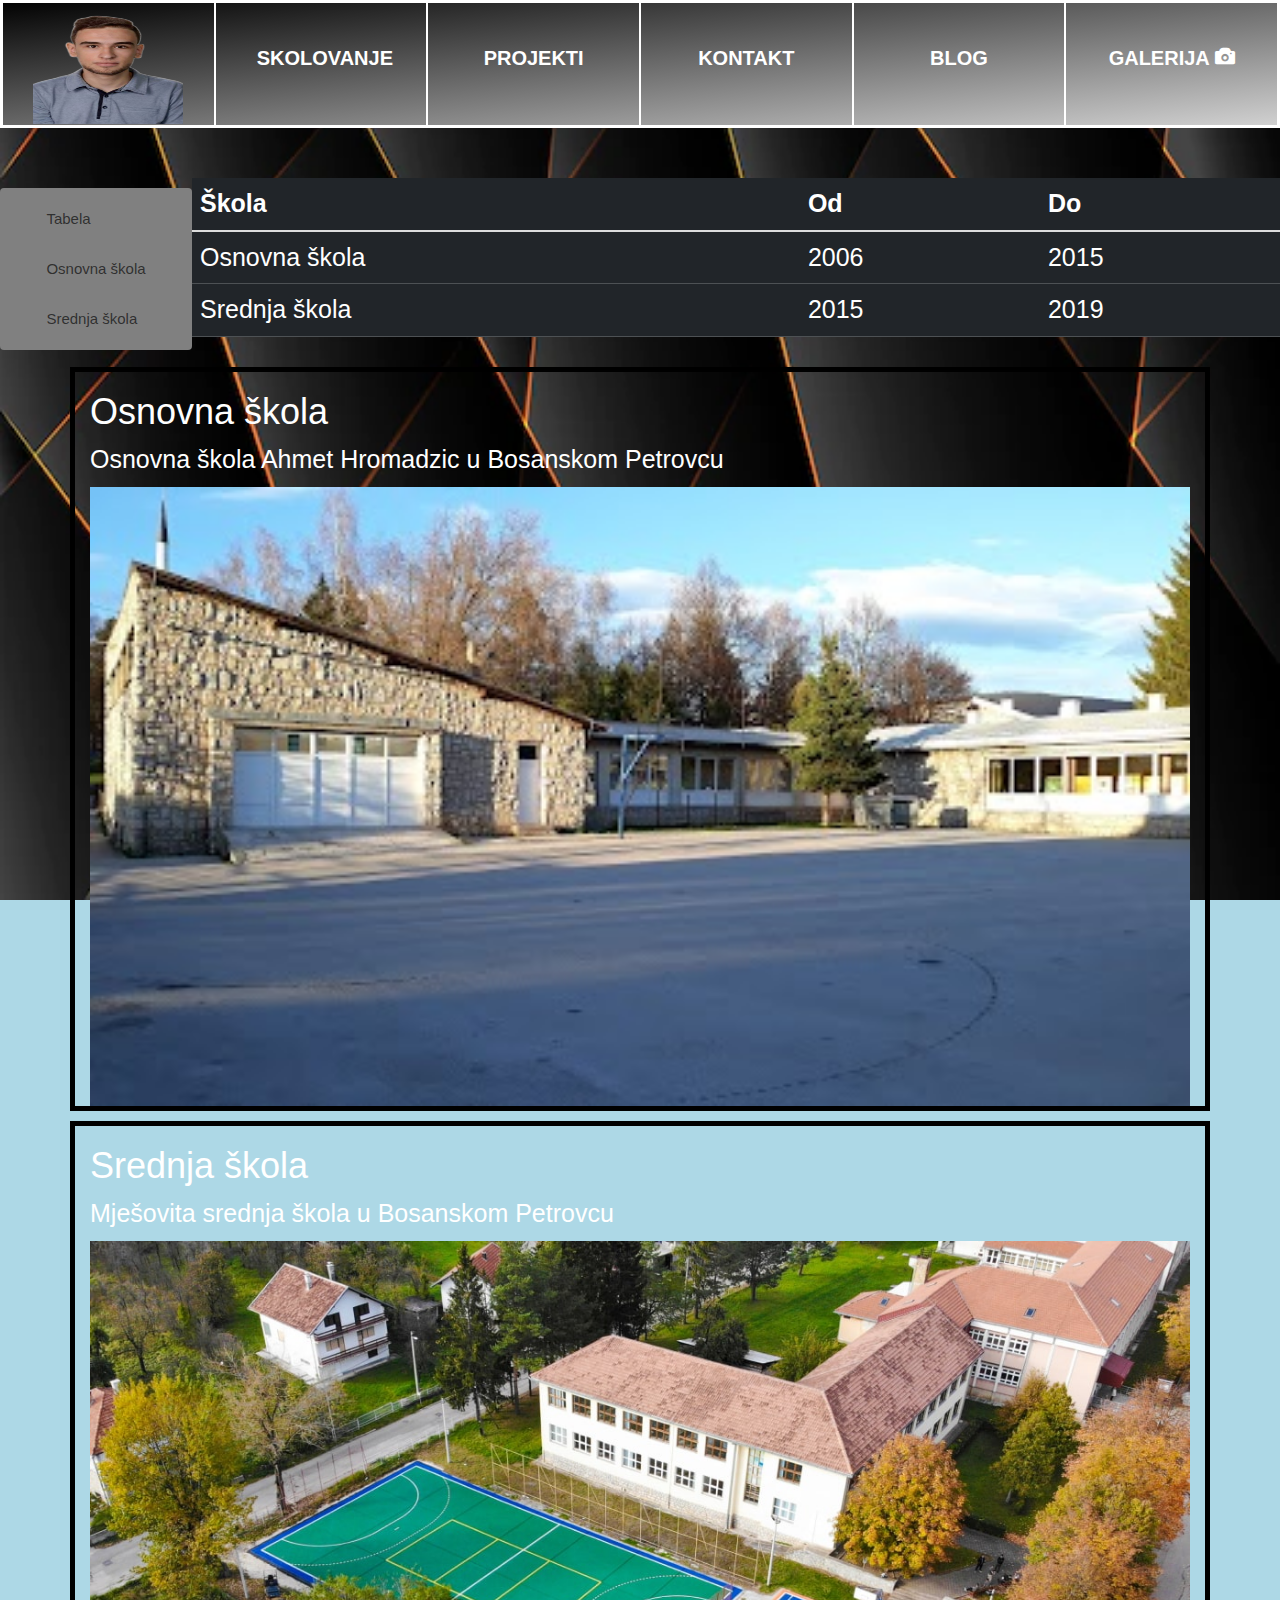
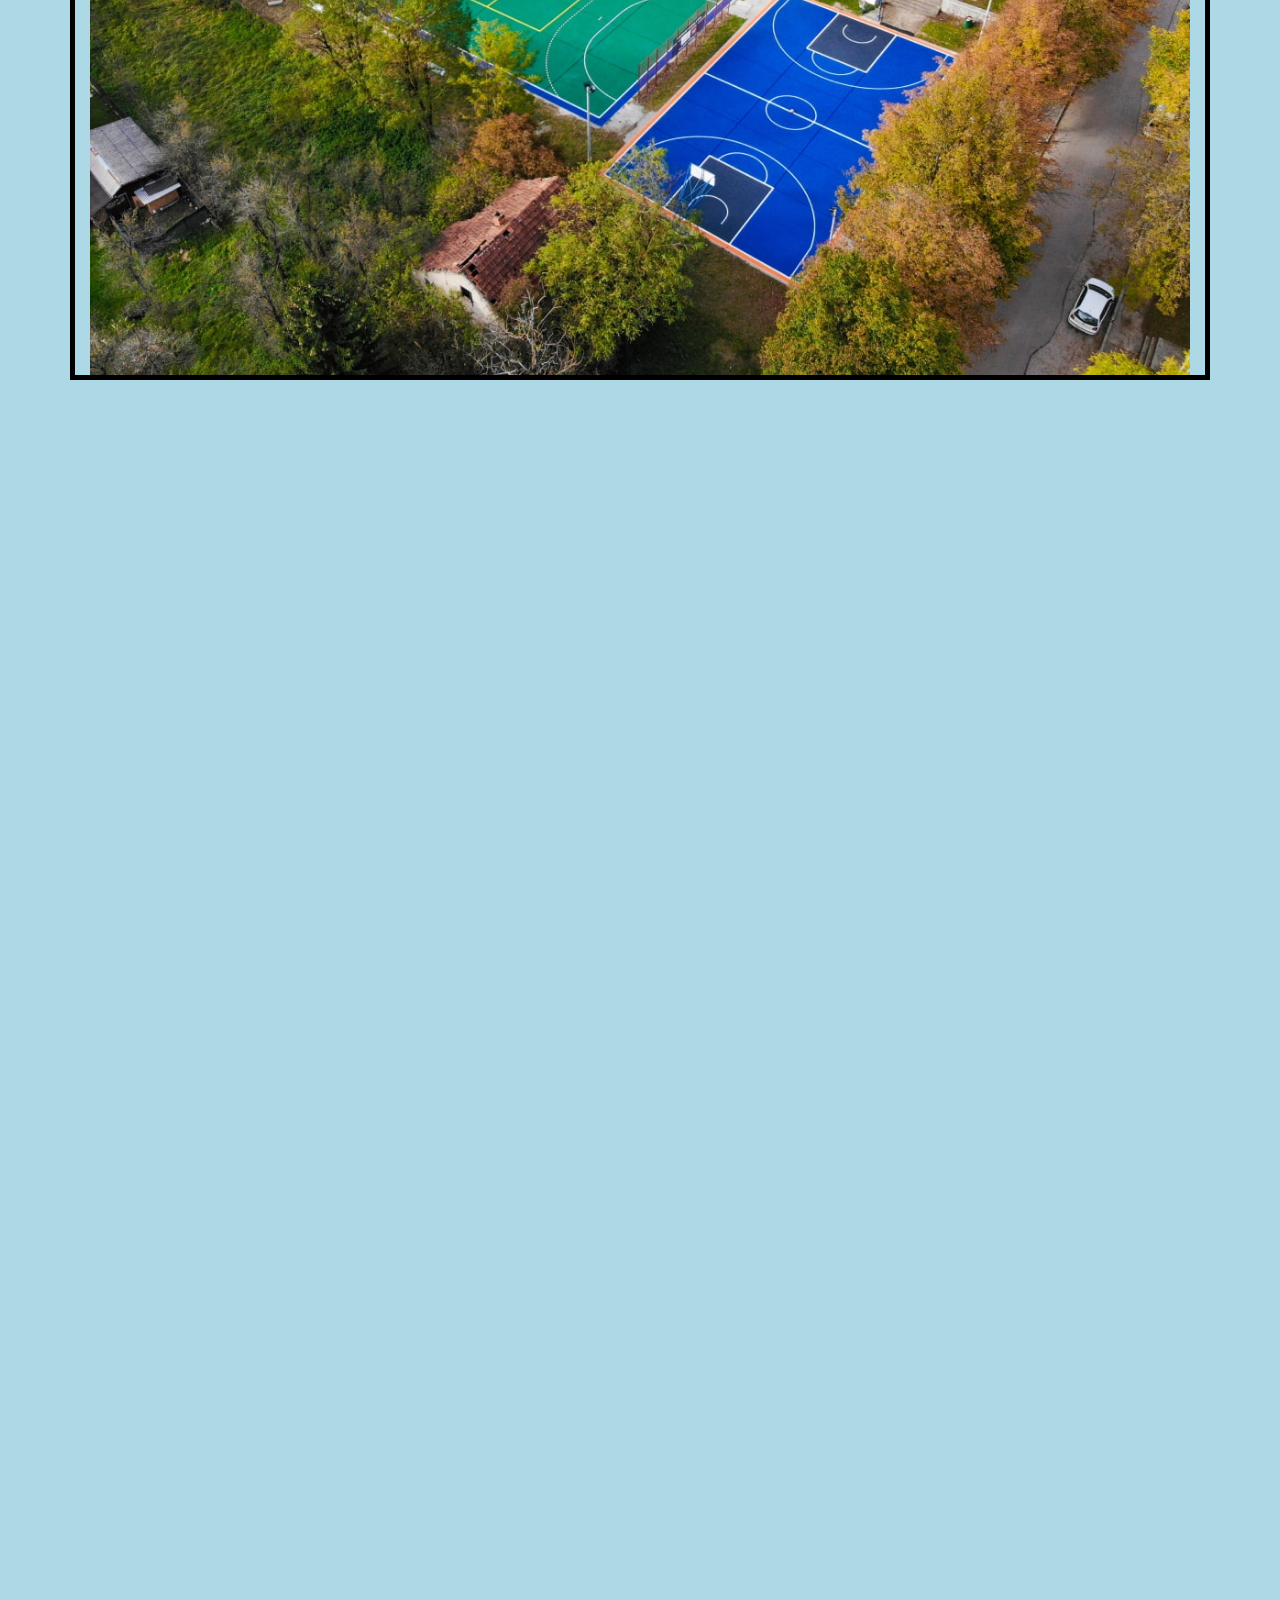
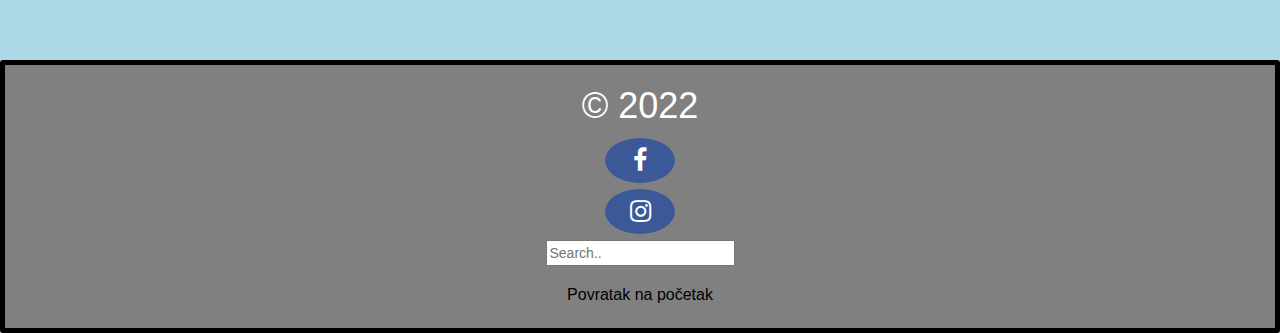
<file: portofolio1/skolovanje.html>
<!DOCTYPE html>
<html>
<head>
	<meta charset="utf-8">
	<meta name="viewport" content="width=device-width, initial-scale=1">
	<title>Amer Zejnić</title>
<link href="https://cdn.jsdelivr.net/npm/bootstrap@5.2.3/dist/css/bootstrap.min.css" rel="stylesheet">
  <script src="https://cdn.jsdelivr.net/npm/bootstrap@5.2.3/dist/js/bootstrap.bundle.min.js"></script>
   <link rel="stylesheet" href="https://cdnjs.cloudflare.com/ajax/libs/font-awesome/4.7.0/css/font-awesome.min.css">
   <link rel="stylesheet" href="https://maxcdn.bootstrapcdn.com/bootstrap/3.4.0/css/bootstrap.min.css">

    
<link rel="stylesheet" type="text/css" href="style1.css">
	<link rel="icon" href="logo.png">
</head>
<header id="pv">
	<div class="container-fluid mt-0 navig">
  <div class="row">
    <div class="col-sm-2 prvi ">
    	 <a href="index1.html"><img src="amerbz.png" alt="Amer Zejnic"style="width:150px;" height="120px"></a>
    </div>

    <div class="col-sm-2 p-3 drugi ">
    <a href="skolovanje.html"><p><b>SKOLOVANJE</b></p></a>
    </div>

    <div class="col-sm-2 p-3  treci">
<a href="projekti.html"><p><b>PROJEKTI</b></p></a>
    </div>

    <div class="col-sm-2 p-3 cetvrti ">
<a href="kontakt.html"><p><b>KONTAKT</b></p></a>
    </div>

    <div class="col-sm-2 p-3 peti ">
<a href="blog.html"><p><b>BLOG</b></p></a>
    </div>

    <div class="col-sm-2 p-3 sesti ">
<a href="galerija.html"><p><b>GALERIJA  <span class="glyphicon glyphicon-camera"></span></b></p></a>
    </div>
  </div>
</div>
</header>
<body class="pozadina">
<div class=" skol">
	<nav class="navbar  meni">
  <div class="container-fluid">
    <ul class="navbar-nav">
      <li class="nav-item">
        <a class="nav-link" href="#tbl">Tabela</a>
      </li>
      <li class="nav-item">
        <a class="nav-link" href="#os">Osnovna škola</a>
      </li>
      <li class="nav-item">
        <a class="nav-link" href="#ss">Srednja škola</a>
      </li>
    </ul>
  </div>
</nav>
</div>

<div class="table-responsive tabelaa" id="tbl">          
  <table class="table table-dark table-hover">
    <thead>
     <tr>
        <th>Škola</th>
        <th>Od</th>
        <th>Do</th>
    </tr>
    <tr>
        <td>Osnovna škola</td>
        <td>2006</td>
        <td>2015</td>
    </tr>
    <tr>
        <td>Srednja škola</td>
        <td>2015</td>
        <td>2019</td>
    </tr>

    </tbody>
  </table>
  </div>

<div class="container mt-3 okvir">
  <h1>Osnovna škola</h1>
  <p class="octex" id="os">Osnovna škola Ahmet Hromadzic u Bosanskom Petrovcu</p>
  <img class="img-fluid" src="ahmet.jpg" alt="Osnovna škola Ahmet Hromadzic u Bosanskom Petrovcu" width="1100" height="500"> 
</div>

<div class="container mt-3 okvir">
  <h1>Srednja škola</h1>
  <p class="octex" id="ss">Mješovita srednja škola u Bosanskom Petrovcu</p>
  <img class="img-fluid" src="srednja.jpg" alt="Mješovita srednja škola u Bosanskom Petrovcu" width="1100" height="500"> 
</div>








<footer class="biofoooter">
  <p><h1>&copy 2022</h1></p>
<div class="row-sm-2"><a href="https://www.facebook.com/amer.zejnic" class="fa fa-facebook"></a></div>
<div class="row-sm-2"><a href="https://www.instagram.com/zejnic_amer" class="fa fa-instagram"></a></div>
<div class="row-sm-2"><input type="text" placeholder="Search.."></div>
<button class="btn success"> <p> <a href="#pv">Povratak na početak</a></p></button> 
</footer>



</body>
</html>
</file>
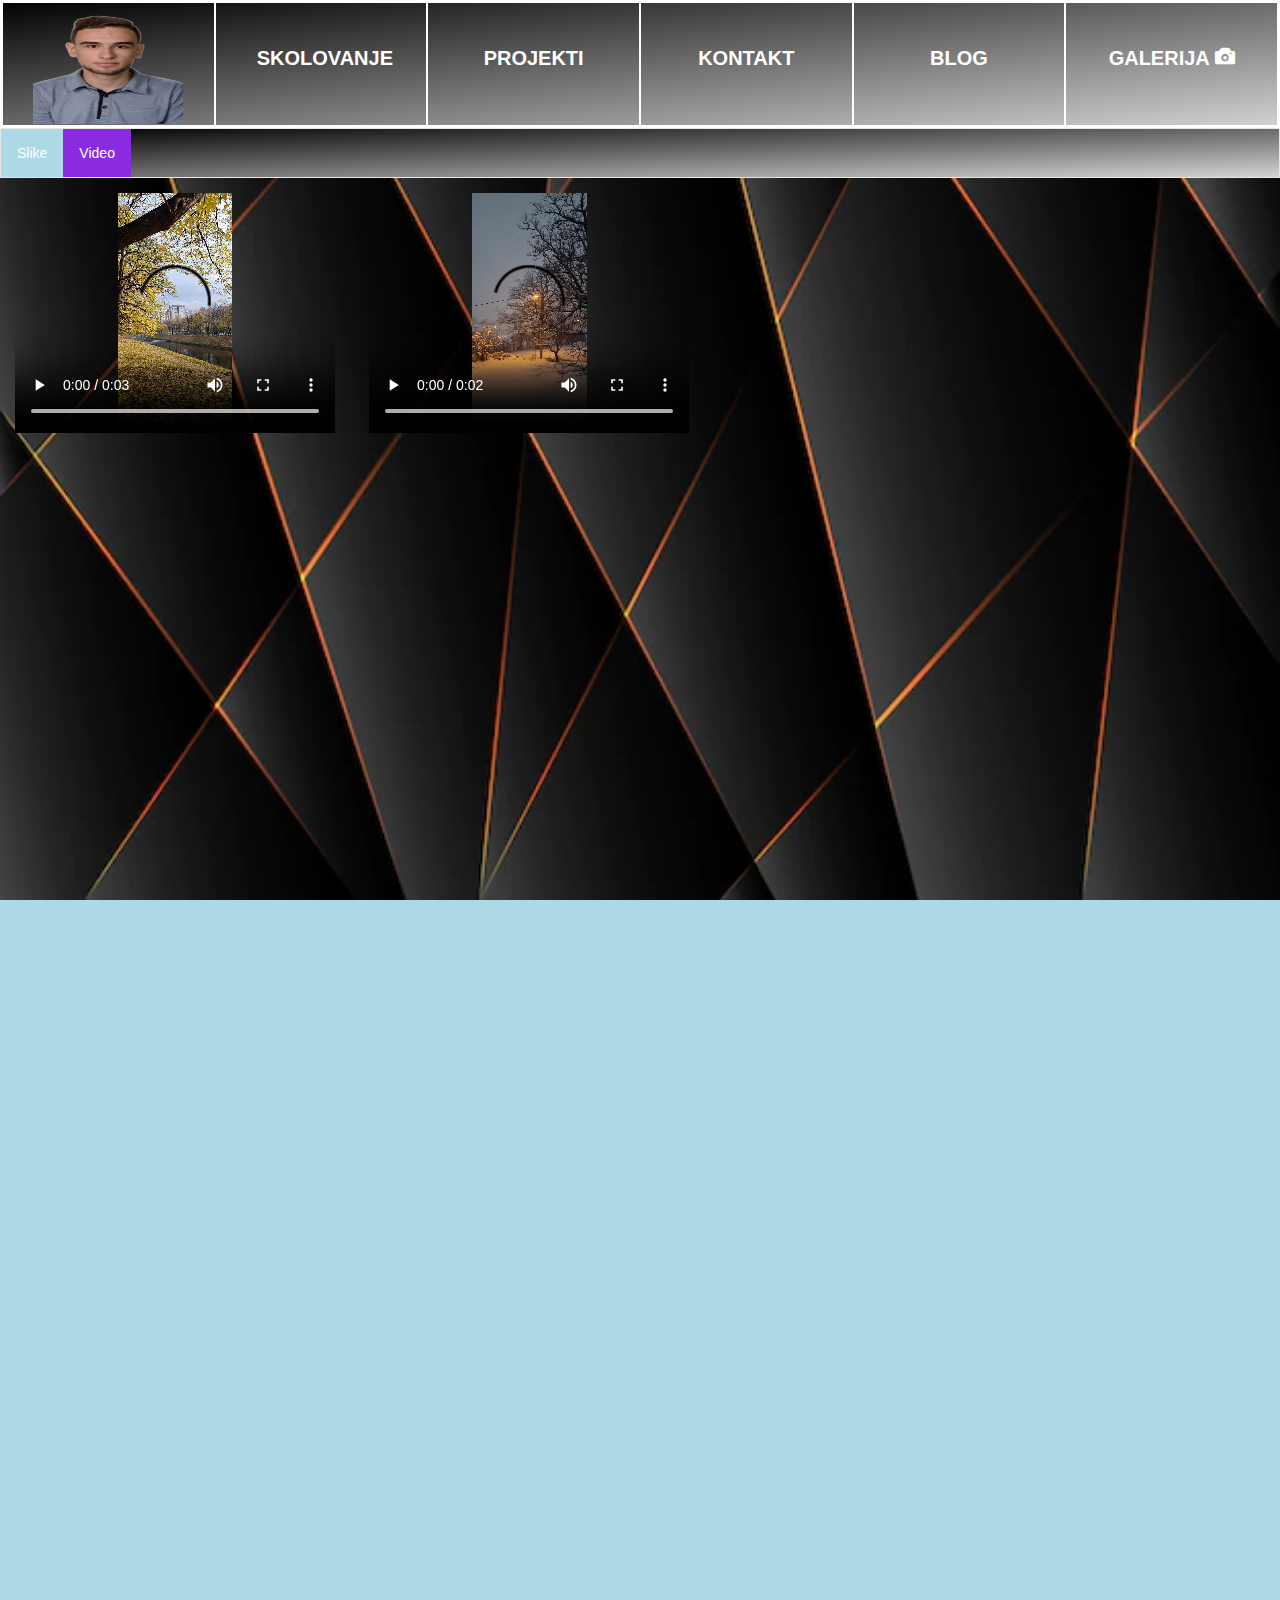
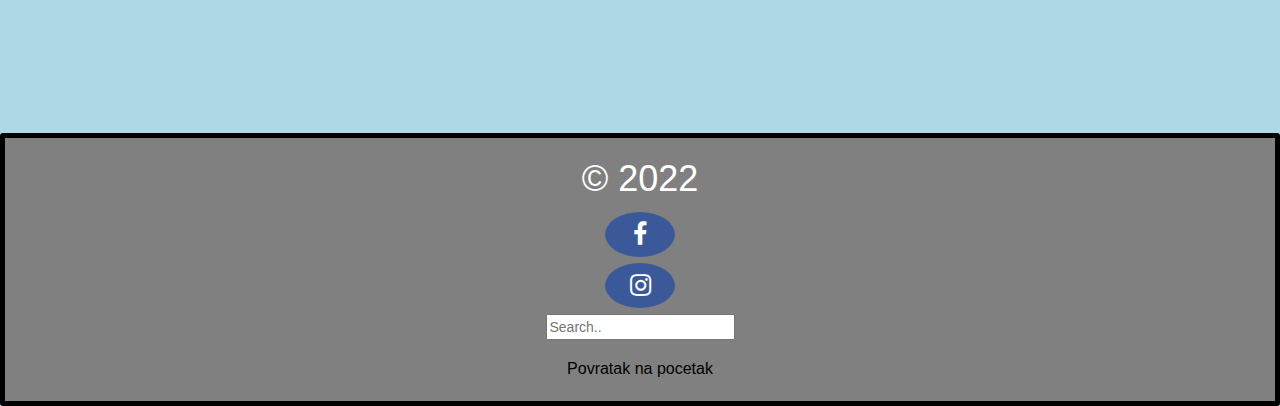
<file: portofolio1/video.html>
<!DOCTYPE html>
<html>
<head>
	<meta charset="utf-8">
	<meta name="viewport" content="width=device-width, initial-scale=1">
	<title>Amer Zejnić</title>
<link href="https://cdn.jsdelivr.net/npm/bootstrap@5.2.3/dist/css/bootstrap.min.css" rel="stylesheet">
  <script src="https://cdn.jsdelivr.net/npm/bootstrap@5.2.3/dist/js/bootstrap.bundle.min.js"></script>
   <link rel="stylesheet" href="https://cdnjs.cloudflare.com/ajax/libs/font-awesome/4.7.0/css/font-awesome.min.css">
   <link rel="stylesheet" href="https://maxcdn.bootstrapcdn.com/bootstrap/3.4.0/css/bootstrap.min.css">
   
    
<link rel="stylesheet" type="text/css" href="style3.css">
	<link rel="icon" href="logo.png">
</head>
<header id="pv">
	<div class="container-fluid mt-0 navig">
  <div class="row">
    <div class="col-sm-2  prvi ">
    	 <a href="index1.html"><img src="amerbz.png" alt="Amer Zejnic"style="width:150px;" height="120px" ></a>
    </div>

    <div class="col-sm-2 p-3 drugi ">
    <a href="skolovanje.html"><p><b>SKOLOVANJE</b></p></a>
    </div>

    <div class="col-sm-2 p-3  treci">
<a href="projekti.html"><p><b>PROJEKTI</b></p></a>
    </div>

    <div class="col-sm-2 p-3 cetvrti ">
<a href="kontakt.html"><p><b>KONTAKT</b></p></a>
    </div>

    <div class="col-sm-2 p-3 peti ">
<a href="blog.html"><p><b>BLOG</b></p></a>
    </div>

    <div class="col-sm-2 p-3 sesti ">
<a href="galerija.html"><p><b>GALERIJA  <span class="glyphicon glyphicon-camera"></span></b></p></a>
    </div>
  </div>
</div>
</header>
<body class="pozadina">

<ul>
  <li><a class="active" href="slike.html">Slike</a></li>
  <li><a class="activee"   href="video.html">Video</a></li>
 
</ul>


<video width="320" height="240" controls>
  <source src="video1.mp4" type="video/mp4">
  Your browser does not support the video tag.
</video>

<video width="320" height="240" controls>
  <source src="video2.mp4" type="video/mp4">
  Your browser does not support the video tag.
</video>






<footer class="biofoooter">
  <p><h1>&copy 2022</h1></p>
<div class="row-sm-2"><a href="https://www.facebook.com/amer.zejnic" class="fa fa-facebook"></a></div>
<div class="row-sm-2"><a href="https://www.instagram.com/zejnic_amer" class="fa fa-instagram"></a></div>
<div class="row-sm-2"><input type="text" placeholder="Search.."></div>
<button class="btn success"> <p> <a href="#pv">Povratak na pocetak</a></p></button>    

 </div>
</footer>



</body>
</html>
</file>
<file: portofolio1/style1.css>
header .navig
{
	background-image: linear-gradient(to bottom right, black, lightgrey);

}

header .navig a{
  
  color:white; 
  display: block; 
  padding: 1px;
  text-align: center;
  text-decoration: none;
  font-size: 20px;
}
header .navig p{
	padding: 30px;
}
header{
  margin-bottom: 50px;
}

.row{
border: 2px solid white;

}
.col-sm-2{
  border: 1px solid white;
}





header .navig a:hover{
	
    color: black;
}
.pozadina{
	background-image: url("pozadina.jpg");
	background-repeat: no-repeat;
  background-attachment: fixed;
    background-size: 100% 100%;
    background-position: center;
    background-color: lightblue;


}
.tema{
 border: 5px solid white;
  border-radius: 25px;
  text-align: center;
  color: black;
  
  height: auto;
  text-align: center;
  
}
.biofoooter {
background-color:grey;
  color: white;
  clear: both;
  position: relative;
  width: 100%;
  height: auto;
  margin-top:100%;
  text-align: center;
  padding: 1px;
   border: 5px solid black;
  border-radius: 3px;
}
.fa {
  padding: 10px;
  font-size: 25px;
  width: 70px;
  text-align: center;
  text-decoration: none;
  border-radius: 50%;
}

.fa-facebook {
  background: #3B5998;
  color: white;
}

.fa-instagram {
  background: #3B5998;
  color: white;
}
.tema a p:hover{
    
    background-color: grey;


}

#naslov{
	
	font-size: 50px;
	text-align: center;
	position: relative;
  text-decoration-style: none;
  color: lightblue;


}


body{
  height: auto;
}
.tema a:visited{
text-decoration: none;
color: red;
}

.sadrzaj{
 border: 5px solid white;
  border-radius: 25px;
  text-align: left;
  margin: 50px;
  padding: 5px;
  height: auto;
  font-size: 27px;
  font-weight: bold;
color: white;

}
.table{
  font-size: 25px;
  
}
.meni{
  position: relative;
  float: left;
  width: 15%;
  background-color: grey;
  margin-top: 10px;
  color: white;
  font-size: 15px;
}
.tabelaa{
  margin-top: 5px;


}
.tabl{
  color: white;
}
.okvir{
  border: 5px solid black;
  color: white;
  margin-top: 5px;
}
.mat{
  color: white;
}


.octex{
  font-size: 25px;
}
.biografija{
background-image: url("bslika.jpg");
  background-repeat: no-repeat;
  background-attachment: fixed;
    background-size: 100% 100%;
    background-position: center;
    background-color: #5C4033;
}
.kontakt{
  color: white;
}
box-sizing: border-box;



.header {
  padding: 30px;
  font-size: 40px;
  text-align: center;
  background: white;
}

.leftcolumn {   
  float: left;
  width: 75%;
}


.rightcolumn {
  float: left;
  width: 25%;
  padding-left: 20px;
  text-decoration: none;
  color: black;
}


.fakeimg {
  margin-bottom: 20px;
  width: 100%;
  padding: 20px;
}


.card {
   background-color: white;
   padding: 20px;
   margin-top: 20px;

}
.row:after {
  content: "";
  display: table;
  clear: both;
}


.footer {
  padding: 20px;
  text-align: center;
  background: #ddd;
  margin-top: 20px;
}


@media screen and (max-width: 800px) {
  .leftcolumn, .rightcolumn {   
    width: 100%;
    padding: 0;
  }
}
.naslova{
  color: white;
}
.d-sm-none{
  color: white;
}
.mat p a{
  font-size: 20px;
  text-decoration: none;
  color: red;

}
.mat p a:hover{
  color: white;
}
.mat{
border: 1px solid white;


}
.nan{
  font-size: 18px;
  color: white;
}
.code h1{
  color: white;
}
pre {
  font-size: 15px;
}
.code{
  border: 1px solid white;
}

.btn {
  border: none;
  color: white;
  padding: 10px 5px;
  font-size: 16px;
  cursor: pointer;
  margin-top: 5px;
}
.success {background-color: grey;} 
.success:hover {background-color: white;}

button p a{
  color: black;
}
.row-sm-2{
  padding: 3px;
}
</file>
<file: portofolio1/style2.css>
header .navig
{
	background-image: linear-gradient(to bottom right, black, lightgrey);

}

header .navig a{
  
  color:white; 
  display: block; 
  padding: 1px;
  text-align: center;
  text-decoration: none;
  font-size: 20px;
}
header .navig p{
	padding: 30px;
}

.row{
border: 2px solid white;

}
.col-sm-2{
  border: 1px solid white;
}





header .navig a:hover{
	
    color: black;
}
.pozadina{
	background-image: url("pozadina.jpg");
	background-repeat: no-repeat;
  background-attachment: fixed;
    background-size: 100% 100%;
    background-position: center;
    background-color: lightblue;


}
ul {
  list-style-type: none;
  margin-bottom: 50px;
  padding: 0;
  overflow: hidden;
  border: 2px solid white;
  background-image: linear-gradient(to bottom right, black, lightgrey);

}

li {
  float: left;
}

li a {
  display: block;
  color: white;
  text-align: center;
  padding: 14px 16px;
  text-decoration: none;
}

li a:hover:not(.active .activee) {
  background-color: gold;
}

li a.active {
  color: white;
  background-color: lightblue;

}
li a.activee{
    color: white;
  background-color: blueviolet;
}




.biofoooter {
background-color:grey;
  color: white;
  clear: both;
  position: relative;
  width: 100%;
  height: auto;
  margin-top:100%;
  text-align: center;
  padding: 1px;
   border: 5px solid black;
  border-radius: 3px;
}
.fa {
  padding: 10px;
  font-size: 25px;
  width: 70px;
  text-align: center;
  text-decoration: none;
  border-radius: 50%;
}

.fa-facebook {
  background: #3B5998;
  color: white;
}

.fa-instagram {
  background: #3B5998;
  color: white;
}
.tema a p:hover{
    
    background-color: grey;


}
button p a{
  color: black;
}
.btn {
  border: none;
  color: white;
  padding: 10px 5px;
  font-size: 16px;
  cursor: pointer;
  margin-top: 5px;
}
.success {background-color: grey;} 
.success:hover {background-color: white;}
.row-sm-2{
  padding: 3px;
}
.tema2{
 border: 5px solid white;
  border-radius: 25px;
  text-align: center;
  color: black;
  
  height: auto;
  font-size: 25px;
  
  color: white;
}
div.gallery {
  border: 1px solid white;
}

div.gallery:hover {
  border: 1px solid #777;
}

div.gallery img {
  width: 100%;
  height: auto;
}

div.desc {
  padding: 15px;
  text-align: center;
  color: white;
}

* {
  box-sizing: border-box;
}

.responsive {
  padding: 0 6px;
  float: left;
  width: 24.99999%;
  margin-bottom: 10px;
}

@media only screen and (max-width: 700px) {
  .responsive {
    width: 49.99999%;
    margin: 6px 0;
  }
}

@media only screen and (max-width: 500px) {
  .responsive {
    width: 100%;
  }
}
</file>
<file: portofolio1/style3.css>
header .navig
{
    background-image: linear-gradient(to bottom right, black, lightgrey);

}

header .navig a{
  
  color:white; 
  display: block; 
  padding: 1px;
  text-align: center;
  text-decoration: none;
  font-size: 20px;
}
header .navig p{
    padding: 30px;
}

.row{
border: 2px solid white;

}
.col-sm-2{
  border: 1px solid white;
}





header .navig a:hover{
    
    color: black;
}
.pozadina{
    background-image: url("pozadina.jpg");
    background-repeat: no-repeat;
  background-attachment: fixed;
    background-size: 100% 100%;
    background-position: center;
    background-color: lightblue;


}
ul {
  list-style-type: none;
  margin: 0;
  padding: 0;
  overflow: hidden;
  border: 1px solid #e7e7e7;
  background-image: linear-gradient(to bottom right, black, lightgrey);
}

li {
  float: left;
}

li a {
  display: block;
  color: white;
  text-align: center;
  padding: 14px 16px;
  text-decoration: none;
}

li a:hover:not(.active .activee) {
  background-color: gold;
}

li a.active {
  color: white;
  background-color: lightblue;

}
li a.activee{
    color: white;
  background-color: blueviolet;
}




.biofoooter {
background-color:grey;
  color: white;
  clear: both;
  position: relative;
  width: 100%;
  height: auto;
  margin-top:100%;
  text-align: center;
  padding: 1px;
   border: 5px solid black;
  border-radius: 3px;
}
.fa {
  padding: 10px;
  font-size: 25px;
  width: 70px;
  text-align: center;
  text-decoration: none;
  border-radius: 50%;
}

.fa-facebook {
  background: #3B5998;
  color: white;
}

.fa-instagram {
  background: #3B5998;
  color: white;
}
.tema a p:hover{
    
    background-color: grey;


}
button p a{
  color: black;
}
.btn {
  border: none;
  color: white;
  padding: 10px 5px;
  font-size: 16px;
  cursor: pointer;
  margin-top: 5px;
}
.success {background-color: grey;} 
.success:hover {background-color: white;}
.row-sm-2{
  padding: 3px;
}
video{
  margin: 15px;
}
</file>
